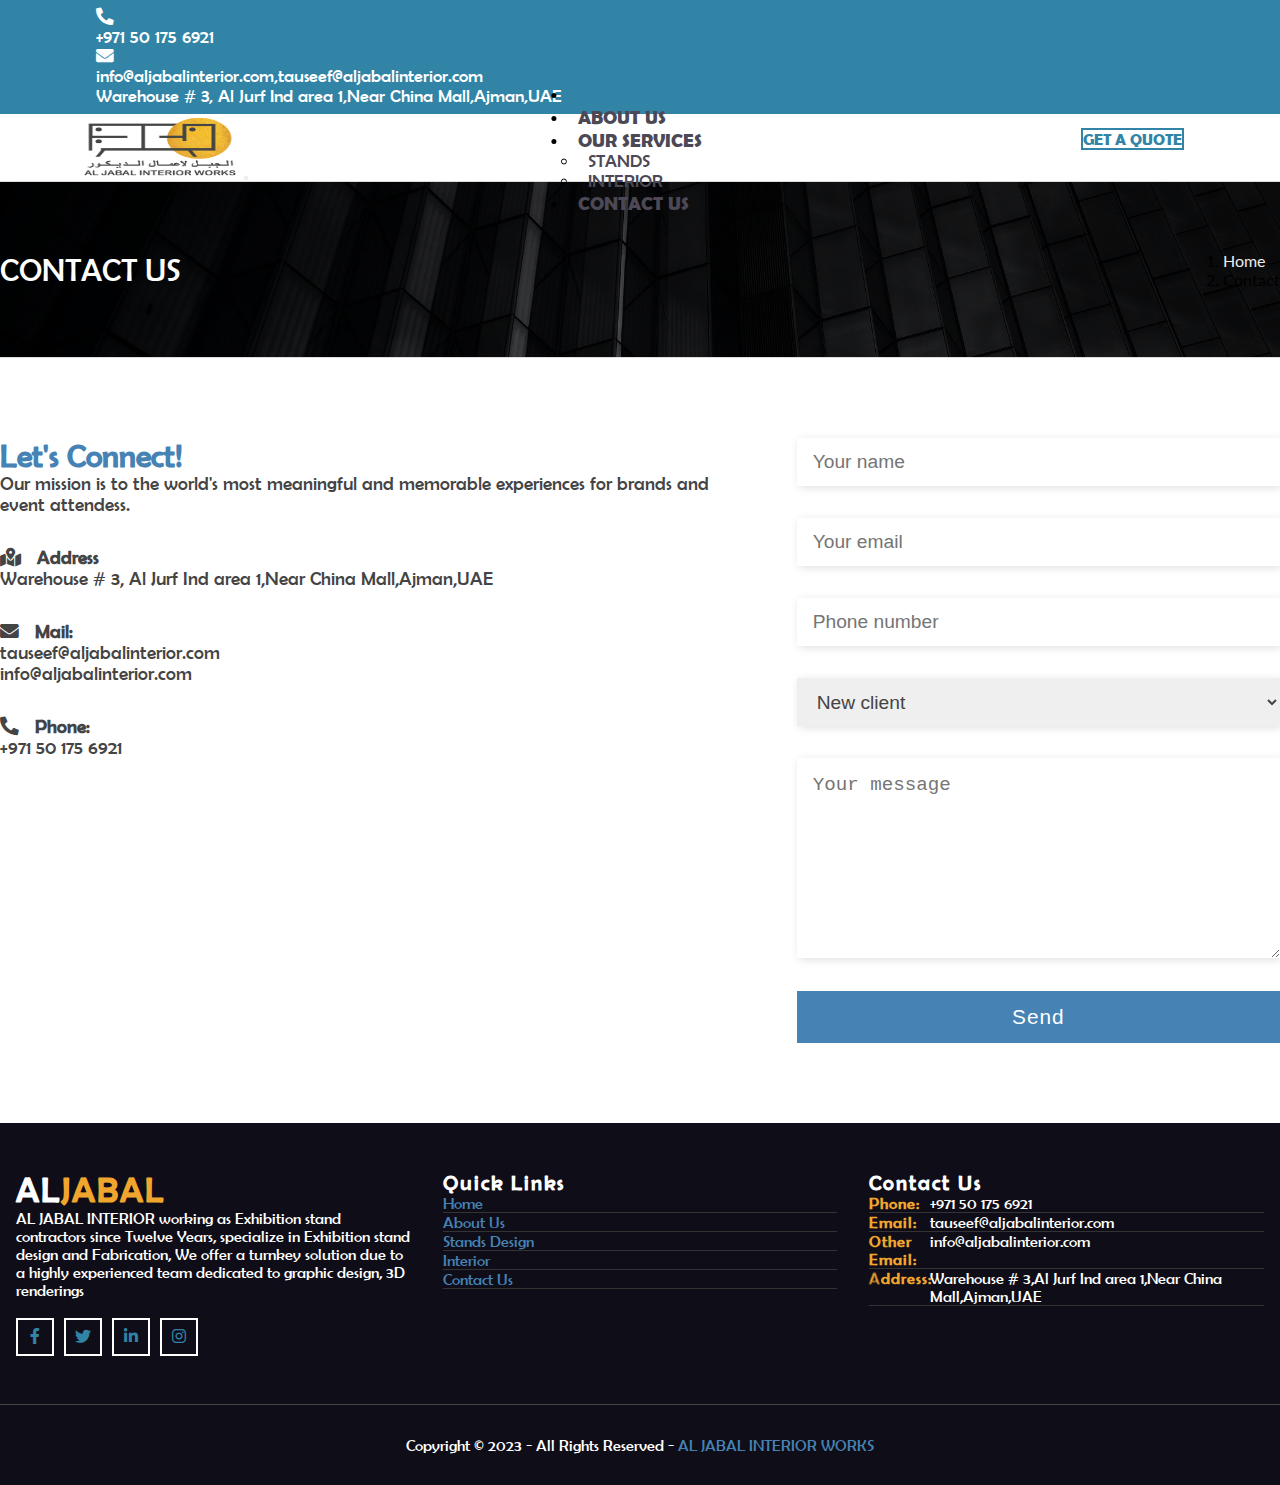
<file: contact.html>
<!DOCTYPE html>
<html lang="en">

<head>
    <meta charset="UTF-8">
    <meta http-equiv="X-UA-Compatible" content="IE=edge">
    <meta name="viewport" content="width=device-width, initial-scale=1.0">

    <!-- bootstrap cdn link -->
    <link href="https://cdn.jsdelivr.net/npm/bootstrap@5.1.3/dist/css/bootstrap.min.css" rel="stylesheet"
        integrity="sha384-1BmE4kWBq78iYhFldvKuhfTAU6auU8tT94WrHftjDbrCEXSU1oBoqyl2QvZ6jIW3" crossorigin="anonymous">

    <!-- aos cdn link -->
    <link href="https://unpkg.com/aos@2.3.1/dist/aos.css" rel="stylesheet">

    <!-- custom styles -->
    <link rel="stylesheet" href="style.css">
    <link rel="stylesheet" href="responsive.css">

    <title>Interiorx - Contact</title>
</head>

<body>
    <!-- <div class="whatsapp_float">
        <a href="https://wa.me/971501756921" target="_blank"><img src="whatsapp.png" width="50px" class="whatsapp_float_btn"/></a>
    </div> -->
    <!-- topbar start -->
    <div class="topbar container-fluid d-flex flex-wrap justify-content-center justify-content-lg-between">
        <div class="info-topbar mt-2 d-flex flex-wrap justify-content-center justify-content-lg-between">
            <div class="info-content d-inline-flex">
                <div class="mt-1"><span class="icon-phone-alt"></span></div>
                <p class="phone ms-2">+971 50 175 6921</p>
            </div>

            <div class="info-content ms-4 d-inline-flex">
                <div class="mt-1"><span class="icon-envelope"></span></div>
                <p class="email ms-2">info@aljabalinterior.com,tauseef@aljabalinterior.com</p>
            </div>
        </div>

        <div class="location-topbar ms-3 mt-2 d-flex align-items-center">
            <p>Warehouse # 3, Al Jurf Ind area 1,Near China Mall,Ajman,UAE</p>
        </div>
    </div>
    <!-- topbar end -->
    <!-- header start -->
    <div class="header">

        <!-- navbar start -->
        <nav class="navbar navbar-expand-lg navbar-light bg-light">
            <div class="nav-content container-fluid">
                <a class="navbar-brand" href="#">
                    <img class="d-inline-block align-top" src="./img/aljabal.png" alt="brand-logo">
                </a>

                <button class="navbar-toggler" type="button" data-bs-toggle="collapse"
                    data-bs-target="#navbarNavDropdown" aria-controls="navbarNavDropdown" aria-expanded="false"
                    aria-label="Toggle navigation">
                    <span class="navbar-toggler-icon"></span>
                </button>

                <div class="main-menu collapse navbar-collapse" id="navbarNavDropdown">
                    <ul class="navbar-nav">
                        <li class="nav-item">
                            <a class="nav-link active" aria-current="page" href="index.html">Home</a>
                        </li>

                        <li class="nav-item">
                            <a class="nav-link" href="about.html">About Us</a>
                        </li>

                        <li class="nav-item dropdown">
                            <a class="nav-link dropdown-toggle" href="#" data-bs-toggle="dropdown"
                                id="navbarDropdownMenuLink" role="button" aria-expanded="false">
                                Our Services
                            </a>
                            <ul class="dropdown-menu" aria-labelledby="navbarDropdownMenuLink">
                                <li><a class="dropdown-item" href="stands.html">Stands</a></li>
                                <li><a class="dropdown-item" href="interior.html">Interior</a></li>
                            </ul>
                        </li>

                        <li class="nav-item">
                            <a class="nav-link" href="contact.html">Contact Us</a>
                        </li>
                    </ul>
                </div>

                <div class="quote-btn">
                    <a class="nav-link" href="#">Get a quote</a>
                </div>
            </div>
        </nav>
        <!-- navbar end -->
    </div>
    <!-- header end -->





    <!-- breadcrumb start -->
    <div class="container-fluid breadcrumb-area">
        <div class="container-lg">
            <div class="title">
                <h2>Contact us</h2>
            </div>

            <nav aria-label="breadcrumb">
                <ol class="breadcrumb">
                    <li class="breadcrumb-item"><a href="index.html">Home</a></li>
                    <li class="breadcrumb-item active" aria-current="page">Contact</li>
                </ol>
            </nav>
        </div>
    </div>
    <!-- breadcrumb end -->





    <!-- contact section start -->
    <div class="container contact">
        <div class="contact-wrap">
            <div class="contact-person">
                <div class="contact-title">
                    <h1>Let's Connect!</h1>
                    <p>Our mission is to the world's most meaningful and memorable experiences for brands and event attendess.</p>
                </div>
                <div class="contact-info">
                    <div class="office-address">
                        <h3><span class="icon-map-marked-alt"></span><strong>Address</strong></h3>
                        <p>Warehouse # 3, Al Jurf Ind area 1,Near China Mall,Ajman,UAE</p>
                    </div>

                    <div class="contact-mail">
                        <h3><span class="icon-envelope"></span><strong>Mail:</strong></h3>
                        <p>tauseef@aljabalinterior.com</p>
                        <p>info@aljabalinterior.com</p>
                    </div>

                    <div class="contact-phone">
                        <h3><span class="icon-phone-alt"></span><strong>Phone:</strong></h3>
                        <p>+971 50 175 6921</p>
                    </div>
                </div>
            </div>

            <div class="contact-form">
                <form action="#">
                    <div class="input-field">
                        <input type="text" placeholder="Your name" autocomplete="off" required>
                    </div>

                    <div class="input-field">
                        <input type="email" placeholder="Your email" autocomplete="off" required>
                    </div>

                    <div class="input-field">
                        <input type="number" placeholder="Phone number" autocomplete="off" required>
                    </div>

                    <div class="input-field">
                        <select name="cars" id="cars" required>
                            <option value="new">New client</option>
                            <option value="existing">Existing</option>
                        </select>
                    </div>

                    <div class="textarea-field">
                        <textarea name="textarea" id="textarea" placeholder="Your message" required></textarea>
                    </div>

                    <div class="button-field">
                        <button type="submit">Send</button>
                    </div>
                </form>
            </div>
        </div>
    </div>
    <!-- contact section end -->
    <!-- footer section start -->
    <div class="footer">
        <div class="footer-content container-xxl">
            <div class="footer-col footer-col1">
                <p class="interiorx"><strong>Al<span>Jabal</span></strong></p>
                <p>AL JABAL INTERIOR working as Exhibition stand contractors since Twelve Years, specialize in Exhibition stand design and Fabrication, We offer a turnkey solution due to a highly experienced team dedicated to graphic design, 3D renderings</p>
                <div class="social-links">
                    <div class="social-link">
                       <a href="https://www.facebook.com/"> <span class="icon-facebook-f"></span></a>
                    </div>

                    <div class="social-link">
                        <a href="https://twitter.com/">   <span class="icon-twitter"></span></a>
                    </div>

                    <div class="social-link">
                        <a href="https://www.linkedin.com/"> <span class="icon-linkedin-in"></span></a>
                    </div>

                    <div class="social-link">
                        <a href="https://www.instagram.com/"> <span class="icon-instagram"></span></a>
                    </div>
                </div>
            </div>

            <div class="footer-col news">
                <p class="footer-col-title"><strong>Quick Links</strong></p>
                <div class="news-links">
                    <p class="news-link"><a href="index.html">Home</a></p>
                    <p class="news-link"><a href="about.html">About Us</a></p>
                    <p class="news-link"><a href="stands.html">Stands Design</a></p>
                    <p class="news-link"><a href="interior.html">Interior</a></p>
                    <p class="news-link"><a href="contact.html">Contact Us</a></p>
                </div>
            </div>

            <div class="footer-col location">
                <p class="footer-col-title"><strong>Contact Us</strong></p>
                <div class="address">
                    <p><strong>Phone: </strong><span>+971 50 175 6921</span></p>
                    <p><strong>Email: </strong><span>tauseef@aljabalinterior.com</span></p>
                    <p><strong>Other Email: </strong><span>info@aljabalinterior.com</span></p>
                    <p><strong>Address: </strong><span> Warehouse # 3,Al Jurf Ind area 1,Near China Mall,Ajman,UAE</span></p>
                   
                </div>
            </div>
        </div>

        <footer class="copyright container-xxl">
            <p>Copyright &copy; 2023 - All Rights Reserved - <a
                    href="">AL JABAL INTERIOR WORKS</a></p>
        </footer>
    </div>
    <!-- footer section end -->


    <!-- bootstrap cdn link -->
    <script src="https://cdn.jsdelivr.net/npm/bootstrap@5.1.3/dist/js/bootstrap.bundle.min.js"
        integrity="sha384-ka7Sk0Gln4gmtz2MlQnikT1wXgYsOg+OMhuP+IlRH9sENBO0LRn5q+8nbTov4+1p" crossorigin="anonymous">
    </script>

    <!-- aos cdn link -->
    <script src="https://unpkg.com/aos@2.3.1/dist/aos.js"></script>

    <!-- custom js link -->
    <script src="script.js"></script>
</body>

</html>
</file>
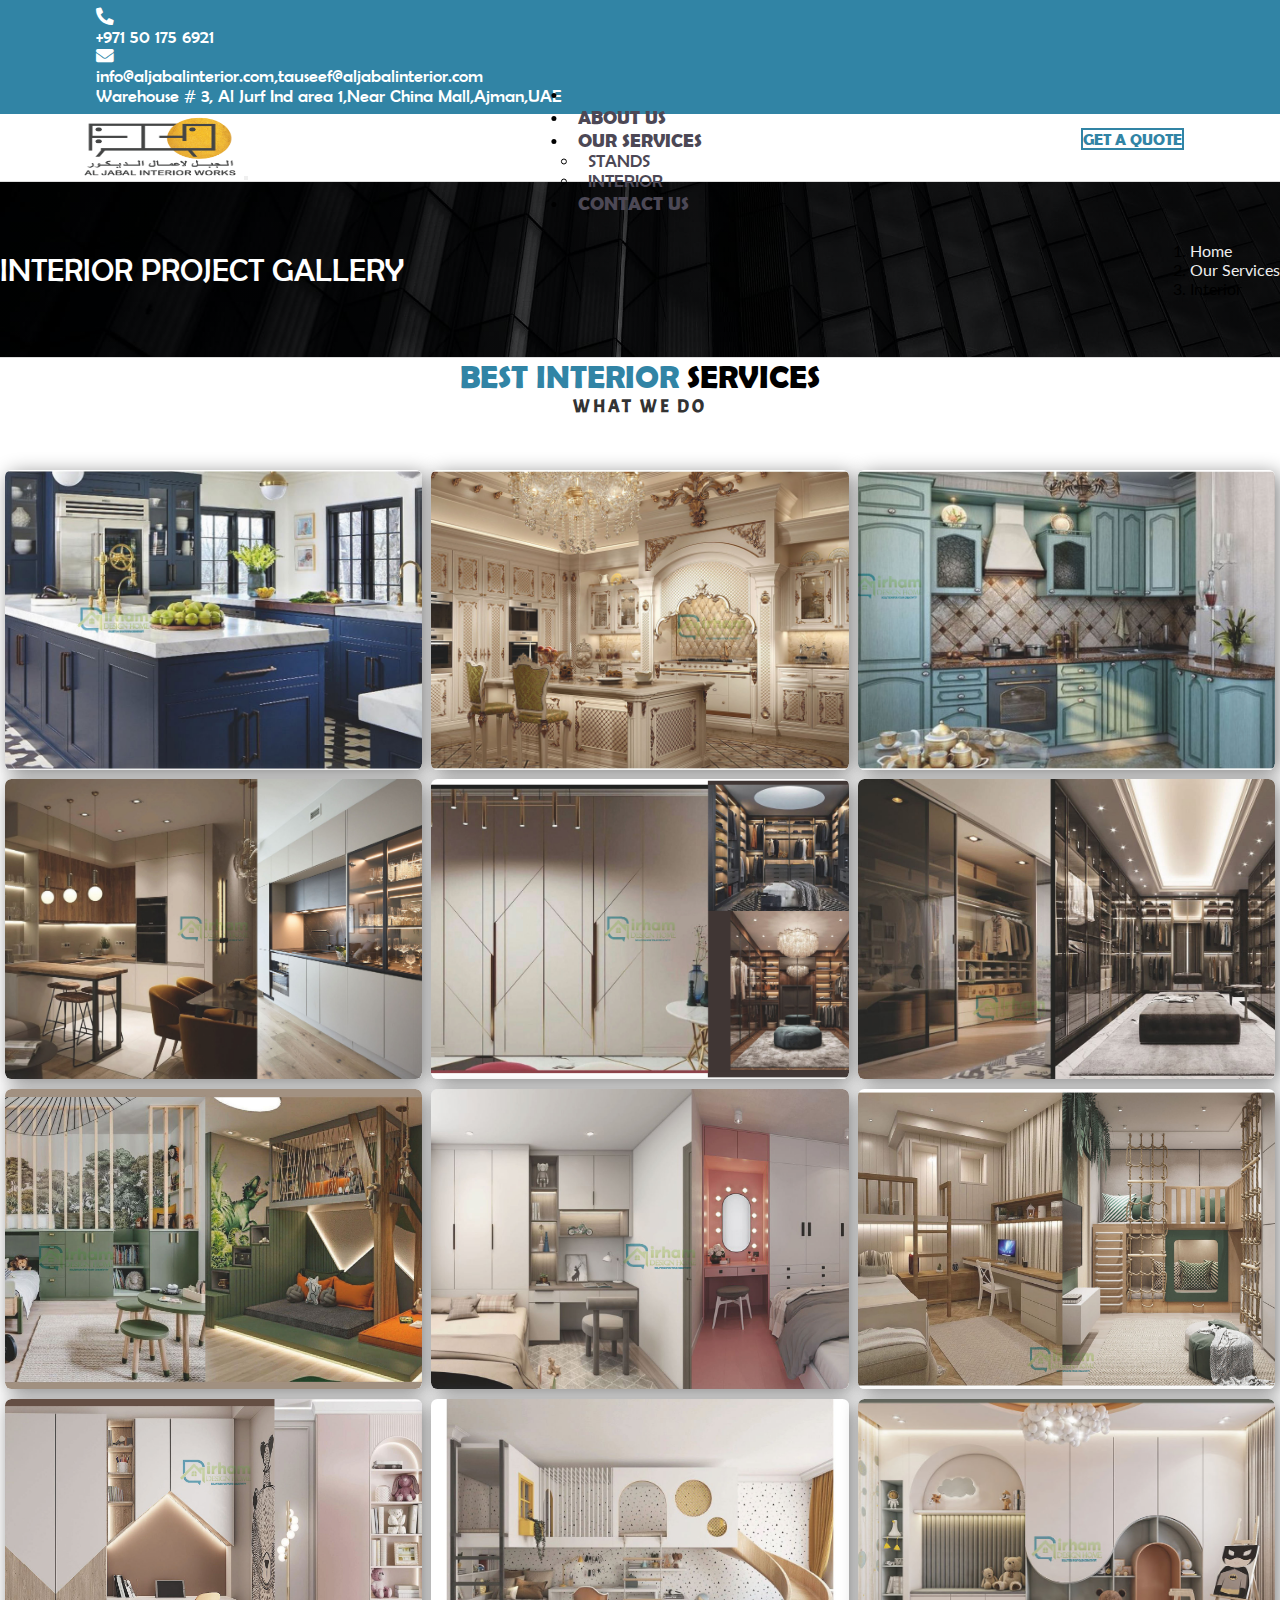
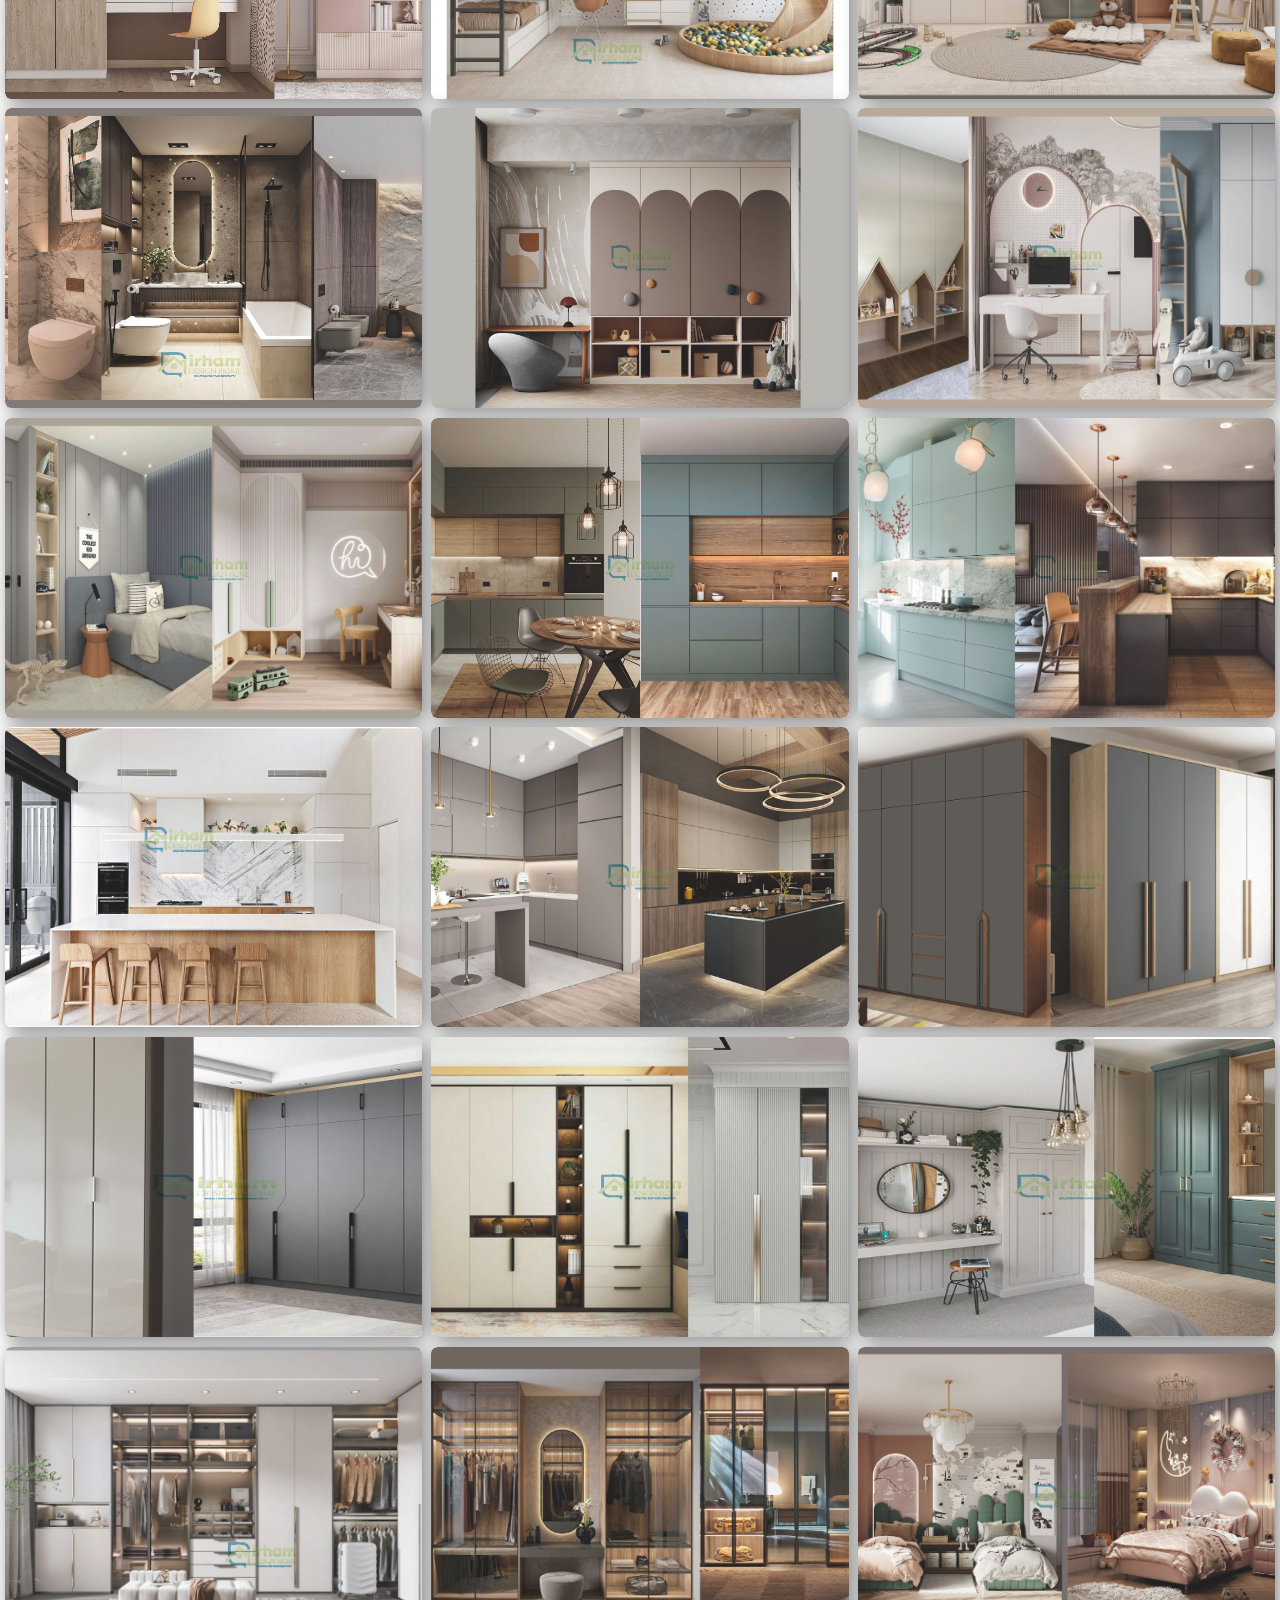
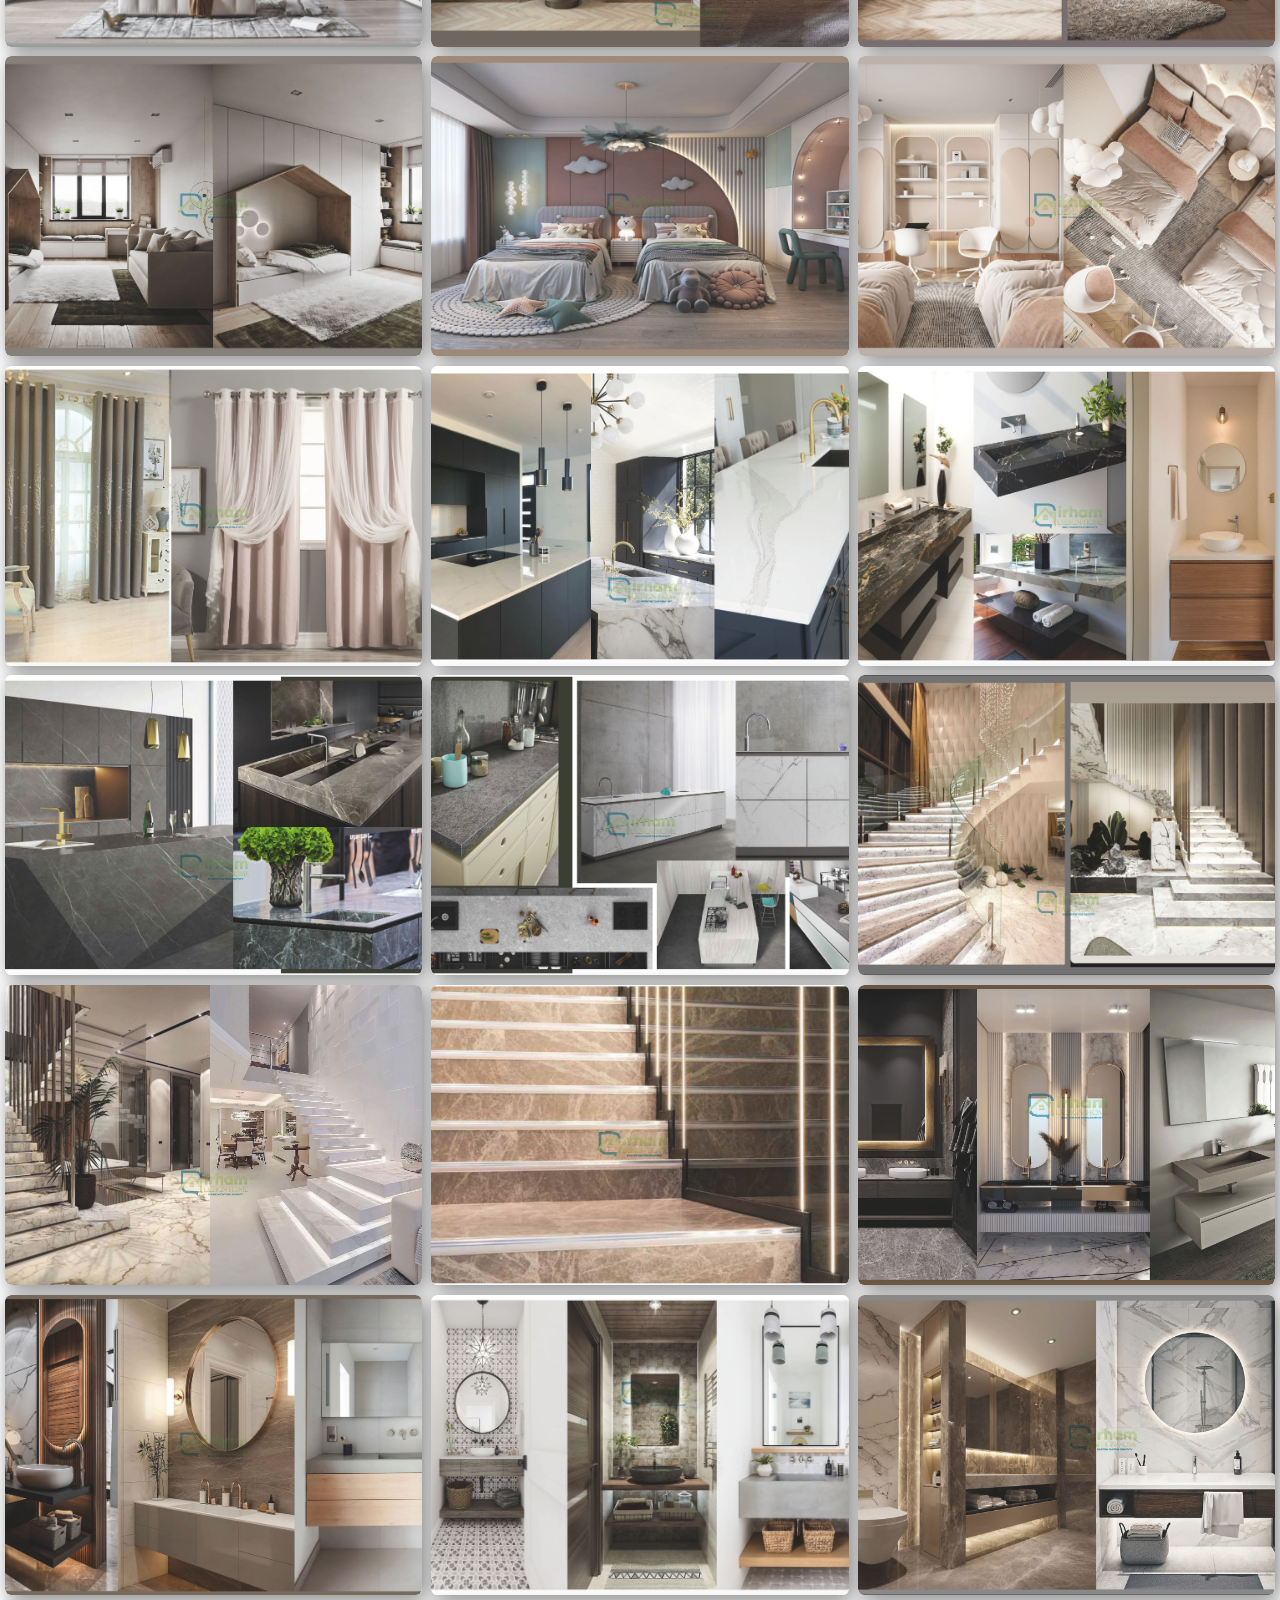
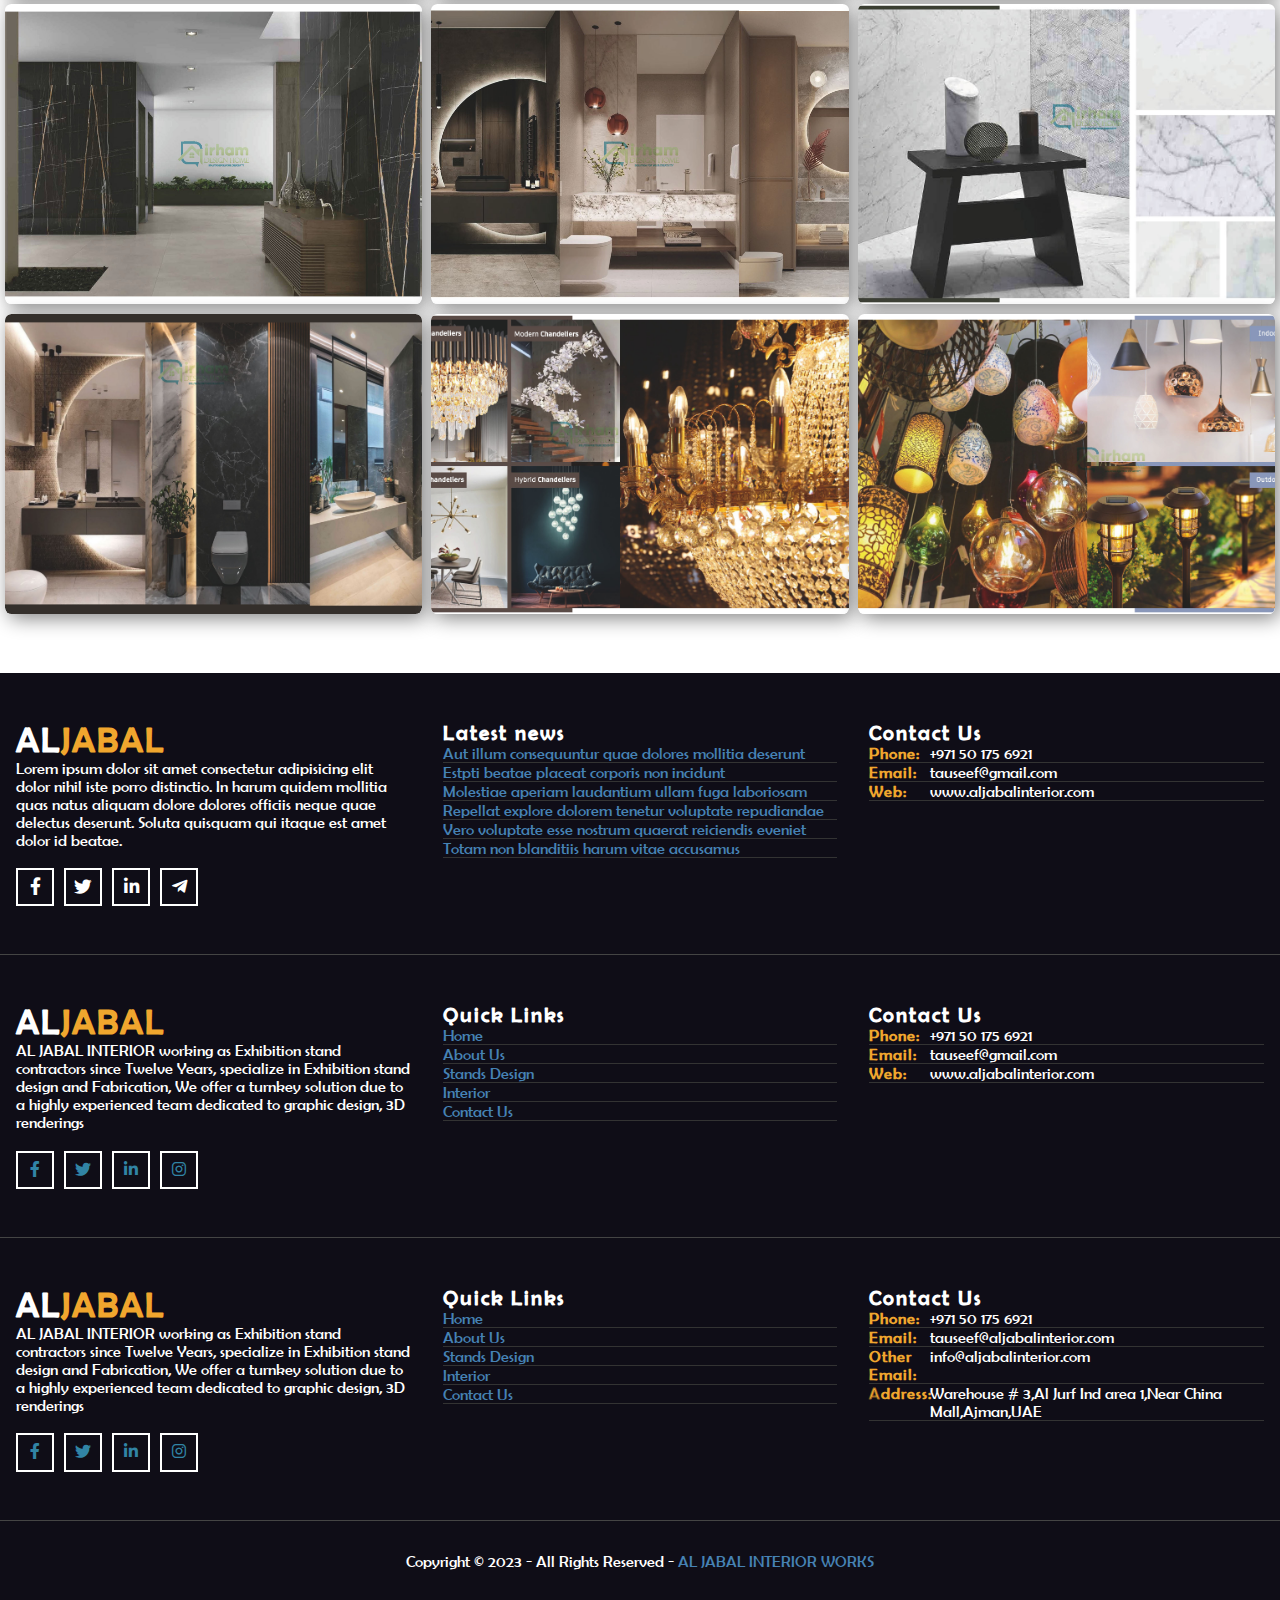
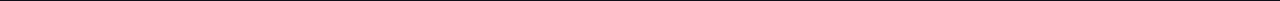
<file: interior.html>
<!DOCTYPE html>
<!--
Template name: Interiorx
Author: Md. Riazul Islam
Author URI: https://github.com/riazul82
Date: June, 2022
--------------------------------------------->
<html lang="en">

<head>
    <meta charset="UTF-8">
    <meta http-equiv="X-UA-Compatible" content="IE=edge">
    <meta name="viewport" content="width=device-width, initial-scale=1.0">

    <!-- bootstrap cdn link -->
    <link href="https://cdn.jsdelivr.net/npm/bootstrap@5.1.3/dist/css/bootstrap.min.css" rel="stylesheet"
        integrity="sha384-1BmE4kWBq78iYhFldvKuhfTAU6auU8tT94WrHftjDbrCEXSU1oBoqyl2QvZ6jIW3" crossorigin="anonymous">

    <!-- aos cdn link -->
    <link href="https://unpkg.com/aos@2.3.1/dist/aos.css" rel="stylesheet">

    <!-- custom styles -->
    <link rel="stylesheet" href="style.css">
    <link rel="stylesheet" href="responsive.css">

    <title>Al Jabal Project Gallery</title>
</head>

<body>
    <!-- <div class="whatsapp_float">
        <a href="https://wa.me/971501756921" target="_blank"><img src="whatsapp.png" width="50px" class="whatsapp_float_btn"/></a>
    </div> -->
    <!-- topbar start -->
    <div class="topbar container-fluid d-flex flex-wrap justify-content-center justify-content-lg-between">
        <div class="info-topbar mt-2 d-flex flex-wrap justify-content-center justify-content-lg-between">
            <div class="info-content d-inline-flex">
                <div class="mt-1"><span class="icon-phone-alt"></span></div>
                <p class="phone ms-2">+971 50 175 6921</p>
            </div>

            <div class="info-content ms-4 d-inline-flex">
                <div class="mt-1"><span class="icon-envelope"></span></div>
                <p class="email ms-2">info@aljabalinterior.com,tauseef@aljabalinterior.com</p>
            </div>
        </div>

        <div class="location-topbar ms-3 mt-2 d-flex align-items-center">
            <p>Warehouse # 3, Al Jurf Ind area 1,Near China Mall,Ajman,UAE</p>
        </div>
    </div>
    <!-- topbar end -->
    <!-- header start -->
    <div class="header">

        <!-- navbar start -->
        <nav class="navbar navbar-expand-lg navbar-light bg-light">
            <div class="nav-content container-fluid">
                <a class="navbar-brand" href="#">
                    <img class="d-inline-block align-top" src="./img/aljabal.png" alt="brand-logo">
                </a>

                <button class="navbar-toggler" type="button" data-bs-toggle="collapse"
                    data-bs-target="#navbarNavDropdown" aria-controls="navbarNavDropdown" aria-expanded="false"
                    aria-label="Toggle navigation">
                    <span class="navbar-toggler-icon"></span>
                </button>

                <div class="main-menu collapse navbar-collapse" id="navbarNavDropdown">
                    <ul class="navbar-nav">
                        <li class="nav-item">
                            <a class="nav-link active" aria-current="page" href="index.html">Home</a>
                        </li>

                        <li class="nav-item">
                            <a class="nav-link" href="about.html">About Us</a>
                        </li>

                        <li class="nav-item dropdown">
                            <a class="nav-link dropdown-toggle" href="#" data-bs-toggle="dropdown"
                                id="navbarDropdownMenuLink" role="button" aria-expanded="false">
                                Our Services
                            </a>
                            <ul class="dropdown-menu" aria-labelledby="navbarDropdownMenuLink">
                                <li><a class="dropdown-item" href="stands.html">Stands</a></li>
                                <li><a class="dropdown-item" href="interior.html">Interior</a></li>
                            </ul>
                        </li>

                        <li class="nav-item">
                            <a class="nav-link" href="contact.html">Contact Us</a>
                        </li>
                    </ul>
                </div>

                <div class="quote-btn">
                    <a class="nav-link" href="#">Get a quote</a>
                </div>
            </div>
        </nav>
        <!-- navbar end -->
    </div>
    <!-- header end -->
    <!-- breadcrumb start -->
    <div class="container-fluid breadcrumb-area">
        <div class="container-lg">
            <div class="title">
                <h2>Interior Project Gallery</h2>
            </div>

            <nav aria-label="breadcrumb">
                <ol class="breadcrumb">
                    <li class="breadcrumb-item"><a href="index.html">Home</a></li>
                    <li class="breadcrumb-item"><a href="interior.html">Our Services</a></li>
                    <li class="breadcrumb-item active" aria-current="page">Interior</li>
                </ol>
            </nav>
        </div>
    </div>
    <!-- breadcrumb end -->

    <!-- project gallery start -->
    <div class="container-lg gallery">
        <div class="section-title pt-5">
            <h1 class="text-center"><span>Best Interior</span> Services</h1>
            <p class="text-center">What we do</p>
        </div>
        <div class="wrapper">
            <div class="filter-items project-gallery" data-aos="fade-up">
                <div class="filter-content" data-item="interior">
                    <img src="img/interiorgallery/01.jpg" alt="gallery_img">
                    <p class="hover-text"><span class="icon-link"></span></p>
                </div>

                <div class="filter-content" data-item="interior">
                    <img src="img/interiorgallery/02.jpg" alt="gallery_img">
                    <p class="hover-text"><span class="icon-link"></span></p>
                </div>

                <div class="filter-content" data-item="interior">
                    <img src="img/interiorgallery/03.jpg" alt="gallery_img">
                    <p class="hover-text"><span class="icon-link"></span></p>
                </div>

                <div class="filter-content" data-item="interior">
                    <img src="img/interiorgallery/04.jpg" alt="gallery_img">
                    <p class="hover-text"><span class="icon-link"></span></p>
                </div>

                <div class="filter-content" data-item="interior">
                    <img src="img/interiorgallery/05.jpg" alt="gallery_img">
                    <p class="hover-text"><span class="icon-link"></span></p>
                </div>

                <div class="filter-content" data-item="interior">
                    <img src="img/interiorgallery/06.jpg" alt="gallery_img">
                    <p class="hover-text"><span class="icon-link"></span></p>
                </div>

                <div class="filter-content" data-item="interior">
                    <img src="img/interiorgallery/07.jpg" alt="gallery_img">
                    <p class="hover-text"><span class="icon-link"></span></p>
                </div>

                <div class="filter-content" data-item="interior">
                    <img src="img/interiorgallery/08.jpg" alt="gallery_img">
                    <p class="hover-text"><span class="icon-link"></span></p>
                </div>

                <div class="filter-content" data-item="interior">
                    <img src="img/interiorgallery/09.jpg" alt="gallery_img">
                    <p class="hover-text"><span class="icon-link"></span></p>
                </div>

                <div class="filter-content" data-item="interior">
                    <img src="img/interiorgallery/10.jpg" alt="gallery_img">
                    <p class="hover-text"><span class="icon-link"></span></p>
                </div>

                <div class="filter-content" data-item="interior">
                    <img src="img/interiorgallery/11.jpg" alt="gallery_img">
                    <p class="hover-text"><span class="icon-link"></span></p>
                </div>

                <div class="filter-content" data-item="interior">
                    <img src="img/interiorgallery/12.jpg" alt="gallery_img">
                    <p class="hover-text"><span class="icon-link"></span></p>
                </div>
                <div class="filter-content" data-item="interior">
                    <img src="img/interiorgallery/13.jpg" alt="gallery_img">
                    <p class="hover-text"><span class="icon-link"></span></p>
                </div>
                <div class="filter-content" data-item="interior">
                    <img src="img/interiorgallery/14.jpg" alt="gallery_img">
                    <p class="hover-text"><span class="icon-link"></span></p>
                </div>
                <div class="filter-content" data-item="interior">
                    <img src="img/interiorgallery/15.jpg" alt="gallery_img">
                    <p class="hover-text"><span class="icon-link"></span></p>
                </div>
                <div class="filter-content" data-item="interior">
                    <img src="img/interiorgallery/16.jpg" alt="gallery_img">
                    <p class="hover-text"><span class="icon-link"></span></p>
                </div>
                <div class="filter-content" data-item="interior">
                    <img src="img/interiorgallery/17.jpg" alt="gallery_img">
                    <p class="hover-text"><span class="icon-link"></span></p>
                </div>
                <div class="filter-content" data-item="interior">
                    <img src="img/interiorgallery/18.jpg" alt="gallery_img">
                    <p class="hover-text"><span class="icon-link"></span></p>
                </div>
                <div class="filter-content" data-item="interior">
                    <img src="img/interiorgallery/19.jpg" alt="gallery_img">
                    <p class="hover-text"><span class="icon-link"></span></p>
                </div>
                <div class="filter-content" data-item="interior">
                    <img src="img/interiorgallery/20.jpg" alt="gallery_img">
                    <p class="hover-text"><span class="icon-link"></span></p>
                </div>
                <div class="filter-content" data-item="interior">
                    <img src="img/interiorgallery/21.jpg" alt="gallery_img">
                    <p class="hover-text"><span class="icon-link"></span></p>
                </div>
                <div class="filter-content" data-item="interior">
                    <img src="img/interiorgallery/22.jpg" alt="gallery_img">
                    <p class="hover-text"><span class="icon-link"></span></p>
                </div>
                <div class="filter-content" data-item="interior">
                    <img src="img/interiorgallery/23.jpg" alt="gallery_img">
                    <p class="hover-text"><span class="icon-link"></span></p>
                </div>
                <div class="filter-content" data-item="interior">
                    <img src="img/interiorgallery/24.jpg" alt="gallery_img">
                    <p class="hover-text"><span class="icon-link"></span></p>
                </div>
                <div class="filter-content" data-item="interior">
                    <img src="img/interiorgallery/25.jpg" alt="gallery_img">
                    <p class="hover-text"><span class="icon-link"></span></p>
                </div>
                <div class="filter-content" data-item="interior">
                    <img src="img/interiorgallery/26.jpg" alt="gallery_img">
                    <p class="hover-text"><span class="icon-link"></span></p>
                </div>
                <div class="filter-content" data-item="interior">
                    <img src="img/interiorgallery/27.jpg" alt="gallery_img">
                    <p class="hover-text"><span class="icon-link"></span></p>
                </div>
                <div class="filter-content" data-item="interior">
                    <img src="img/interiorgallery/28.jpg" alt="gallery_img">
                    <p class="hover-text"><span class="icon-link"></span></p>
                </div>
                <div class="filter-content" data-item="interior">
                    <img src="img/interiorgallery/29.jpg" alt="gallery_img">
                    <p class="hover-text"><span class="icon-link"></span></p>
                </div>
                <div class="filter-content" data-item="interior">
                    <img src="img/interiorgallery/30.jpg" alt="gallery_img">
                    <p class="hover-text"><span class="icon-link"></span></p>
                </div>
                <div class="filter-content" data-item="interior">
                    <img src="img/interiorgallery/31.jpg" alt="gallery_img">
                    <p class="hover-text"><span class="icon-link"></span></p>
                </div>
                <div class="filter-content" data-item="interior">
                    <img src="img/interiorgallery/32.jpg" alt="gallery_img">
                    <p class="hover-text"><span class="icon-link"></span></p>
                </div>
                <div class="filter-content" data-item="interior">
                    <img src="img/interiorgallery/33.jpg" alt="gallery_img">
                    <p class="hover-text"><span class="icon-link"></span></p>
                </div>
                <div class="filter-content" data-item="interior">
                    <img src="img/interiorgallery/34.jpg" alt="gallery_img">
                    <p class="hover-text"><span class="icon-link"></span></p>
                </div>
                <div class="filter-content" data-item="interior">
                    <img src="img/interiorgallery/35.jpg" alt="gallery_img">
                    <p class="hover-text"><span class="icon-link"></span></p>
                </div>
                <div class="filter-content" data-item="interior">
                    <img src="img/interiorgallery/36.jpg" alt="gallery_img">
                    <p class="hover-text"><span class="icon-link"></span></p>
                </div>
                <div class="filter-content" data-item="interior">
                    <img src="img/interiorgallery/37.jpg" alt="gallery_img">
                    <p class="hover-text"><span class="icon-link"></span></p>
                </div>
                <div class="filter-content" data-item="interior">
                    <img src="img/interiorgallery/38.jpg" alt="gallery_img">
                    <p class="hover-text"><span class="icon-link"></span></p>
                </div>
                <div class="filter-content" data-item="interior">
                    <img src="img/interiorgallery/39.jpg" alt="gallery_img">
                    <p class="hover-text"><span class="icon-link"></span></p>
                </div>
                <div class="filter-content" data-item="interior">
                    <img src="img/interiorgallery/40.jpg" alt="gallery_img">
                    <p class="hover-text"><span class="icon-link"></span></p>
                </div>
                <div class="filter-content" data-item="interior">
                    <img src="img/interiorgallery/41.jpg" alt="gallery_img">
                    <p class="hover-text"><span class="icon-link"></span></p>
                </div>
                <div class="filter-content" data-item="interior">
                    <img src="img/interiorgallery/42.jpg" alt="gallery_img">
                    <p class="hover-text"><span class="icon-link"></span></p>
                </div>
                <div class="filter-content" data-item="interior">
                    <img src="img/interiorgallery/43.jpg" alt="gallery_img">
                    <p class="hover-text"><span class="icon-link"></span></p>
                </div>
                <div class="filter-content" data-item="interior">
                    <img src="img/interiorgallery/44.jpg" alt="gallery_img">
                    <p class="hover-text"><span class="icon-link"></span></p>
                </div>
                <div class="filter-content" data-item="interior">
                    <img src="img/interiorgallery/45.jpg" alt="gallery_img">
                    <p class="hover-text"><span class="icon-link"></span></p>
                </div>
                <div class="filter-content" data-item="interior">
                    <img src="img/interiorgallery/46.jpg" alt="gallery_img">
                    <p class="hover-text"><span class="icon-link"></span></p>
                </div>
                <div class="filter-content" data-item="interior">
                    <img src="img/interiorgallery/47.jpg" alt="gallery_img">
                    <p class="hover-text"><span class="icon-link"></span></p>
                </div>
                <div class="filter-content" data-item="interior">
                    <img src="img/interiorgallery/48.jpg" alt="gallery_img">
                    <p class="hover-text"><span class="icon-link"></span></p>
                </div>
            </div>
        </div>

        <!-- lightbox -->
        <div class="lightbox project-lightbox">
            <div class="lightbox-content">
                <div class="lightbox-header">
                    <div class="lightbox-close-btn">
                        <span id="close-lightbox"></span>
                    </div>
                </div>

                <div class="image-wrapper">
                    <img src="img/interior/01.jpg" alt="project preview">
                </div>
            </div>
        </div>

        <div class="lightbox-arrow">
            <span class="icon-angle-left" id="left-arrow"></span>
            <span class="icon-angle-right" id="right-arrow"></span>
        </div>

        <!-- lightbox shadow -->
        <div class="lightbox-shadow"></div>
    </div>
    <!-- project gallery end -->
    <!-- footer area start -->
    <div class="footer">
        <div class="footer-content container-xxl">
            <div class="footer-col footer-col1">
                <p class="interiorx"><strong>Al<span>Jabal</span></strong></p>
                <p>Lorem ipsum dolor sit amet consectetur adipisicing elit dolor nihil iste porro distinctio. In harum
                    quidem mollitia quas natus aliquam dolore dolores officiis neque quae delectus deserunt. Soluta
                    quisquam qui itaque est amet dolor id beatae.</p>
                <div class="social-links">
                    <div class="social-link">
                        <span class="icon-facebook-f"></span>
                    </div>

                    <div class="social-link">
                        <span class="icon-twitter"></span>
                    </div>

                    <div class="social-link">
                        <span class="icon-linkedin-in"></span>
                    </div>

                    <div class="social-link">
                        <span class="icon-telegram-plane"></span>
                    </div>
                </div>
            </div>

            <div class="footer-col news">
                <p class="footer-col-title"><strong>Latest news</strong></p>
                <div class="news-links">
                    <p class="news-link"><a href="#">Aut illum consequuntur quae dolores mollitia deserunt</a></p>
                    <p class="news-link"><a href="#">Estpti beatae placeat corporis non incidunt</a></p>
                    <p class="news-link"><a href="#">Molestiae aperiam laudantium ullam fuga laboriosam</a></p>
                    <p class="news-link"><a href="#">Repellat explore dolorem tenetur voluptate repudiandae</a></p>
                    <p class="news-link"><a href="#">Vero voluptate esse nostrum quaerat reiciendis eveniet</a></p>
                    <p class="news-link"><a href="#">Totam non blanditiis harum vitae accusamus</a></p>
                </div>
            </div>

            <div class="footer-col location">
                <p class="footer-col-title"><strong>Contact Us</strong></p>
                <div class="address">
                    <p><strong>Phone: </strong><span>+971 50 175 6921</span></p>
                    <p><strong>Email: </strong><span>tauseef@gmail.com</span></p>
                    <p><strong>Web: </strong><a href="#">www.aljabalinterior.com</a></p>
                </div>
            </div>
        </div>

        <div class="footer">
            <div class="footer-content container-xxl">
                <div class="footer-col footer-col1">
                    <p class="interiorx"><strong>Al<span>Jabal</span></strong></p>
                    <p>AL JABAL INTERIOR working as Exhibition stand contractors since Twelve Years, specialize in Exhibition stand design and Fabrication, We offer a turnkey solution due to a highly experienced team dedicated to graphic design, 3D renderings</p>
                    <div class="social-links">
                        <div class="social-link">
                           <a href="https://www.facebook.com/"> <span class="icon-facebook-f"></span></a>
                        </div>
    
                        <div class="social-link">
                            <a href="https://twitter.com/">   <span class="icon-twitter"></span></a>
                        </div>
    
                        <div class="social-link">
                            <a href="https://www.linkedin.com/"> <span class="icon-linkedin-in"></span></a>
                        </div>
    
                        <div class="social-link">
                            <a href="https://www.instagram.com/"> <span class="icon-instagram"></span></a>
                        </div>
                    </div>
                </div>
    
                <div class="footer-col news">
                    <p class="footer-col-title"><strong>Quick Links</strong></p>
                    <div class="news-links">
                        <p class="news-link"><a href="index.html">Home</a></p>
                        <p class="news-link"><a href="about.html">About Us</a></p>
                        <p class="news-link"><a href="stands.html">Stands Design</a></p>
                        <p class="news-link"><a href="interior.html">Interior</a></p>
                        <p class="news-link"><a href="contact.html">Contact Us</a></p>
                    </div>
                </div>
    
                <div class="footer-col location">
                    <p class="footer-col-title"><strong>Contact Us</strong></p>
                    <div class="address">
                        <p><strong>Phone: </strong><span>+971 50 175 6921</span></p>
                        <p><strong>Email: </strong><span>tauseef@gmail.com</span></p>
                        <p><strong>Web: </strong><a href="#">www.aljabalinterior.com</a></p>
                    </div>
                </div>
            </div>
    
            <div class="footer">
                <div class="footer-content container-xxl">
                    <div class="footer-col footer-col1">
                        <p class="interiorx"><strong>Al<span>Jabal</span></strong></p>
                        <p>AL JABAL INTERIOR working as Exhibition stand contractors since Twelve Years, specialize in Exhibition stand design and Fabrication, We offer a turnkey solution due to a highly experienced team dedicated to graphic design, 3D renderings</p>
                        <div class="social-links">
                            <div class="social-link">
                               <a href="https://www.facebook.com/"> <span class="icon-facebook-f"></span></a>
                            </div>
        
                            <div class="social-link">
                                <a href="https://twitter.com/">   <span class="icon-twitter"></span></a>
                            </div>
        
                            <div class="social-link">
                                <a href="https://www.linkedin.com/"> <span class="icon-linkedin-in"></span></a>
                            </div>
        
                            <div class="social-link">
                                <a href="https://www.instagram.com/"> <span class="icon-instagram"></span></a>
                            </div>
                        </div>
                    </div>
        
                    <div class="footer-col news">
                        <p class="footer-col-title"><strong>Quick Links</strong></p>
                        <div class="news-links">
                            <p class="news-link"><a href="index.html">Home</a></p>
                            <p class="news-link"><a href="about.html">About Us</a></p>
                            <p class="news-link"><a href="stands.html">Stands Design</a></p>
                            <p class="news-link"><a href="interior.html">Interior</a></p>
                            <p class="news-link"><a href="contact.html">Contact Us</a></p>
                        </div>
                    </div>
        
                    <div class="footer-col location">
                        <p class="footer-col-title"><strong>Contact Us</strong></p>
                        <div class="address">
                            <p><strong>Phone: </strong><span>+971 50 175 6921</span></p>
                            <p><strong>Email: </strong><span>tauseef@aljabalinterior.com</span></p>
                            <p><strong>Other Email: </strong><span>info@aljabalinterior.com</span></p>
                            <p><strong>Address: </strong><span> Warehouse # 3,Al Jurf Ind area 1,Near China Mall,Ajman,UAE</span></p>
                           
                        </div>
                    </div>
                </div>
        
                <footer class="copyright container-xxl">
                    <p>Copyright &copy; 2023 - All Rights Reserved - <a
                            href="">AL JABAL INTERIOR WORKS</a></p>
                </footer>
            </div>
        </div>
    </div>
    <!-- footer area end -->







    <!-- bootstrap cdn link -->
    <script src="https://cdn.jsdelivr.net/npm/bootstrap@5.1.3/dist/js/bootstrap.bundle.min.js"
        integrity="sha384-ka7Sk0Gln4gmtz2MlQnikT1wXgYsOg+OMhuP+IlRH9sENBO0LRn5q+8nbTov4+1p" crossorigin="anonymous">
    </script>

    <!-- aos cdn link -->
    <script src="https://unpkg.com/aos@2.3.1/dist/aos.js"></script>

    <!-- custom js link -->
    <script src="script.js"></script>
</body>

</html>
</file>
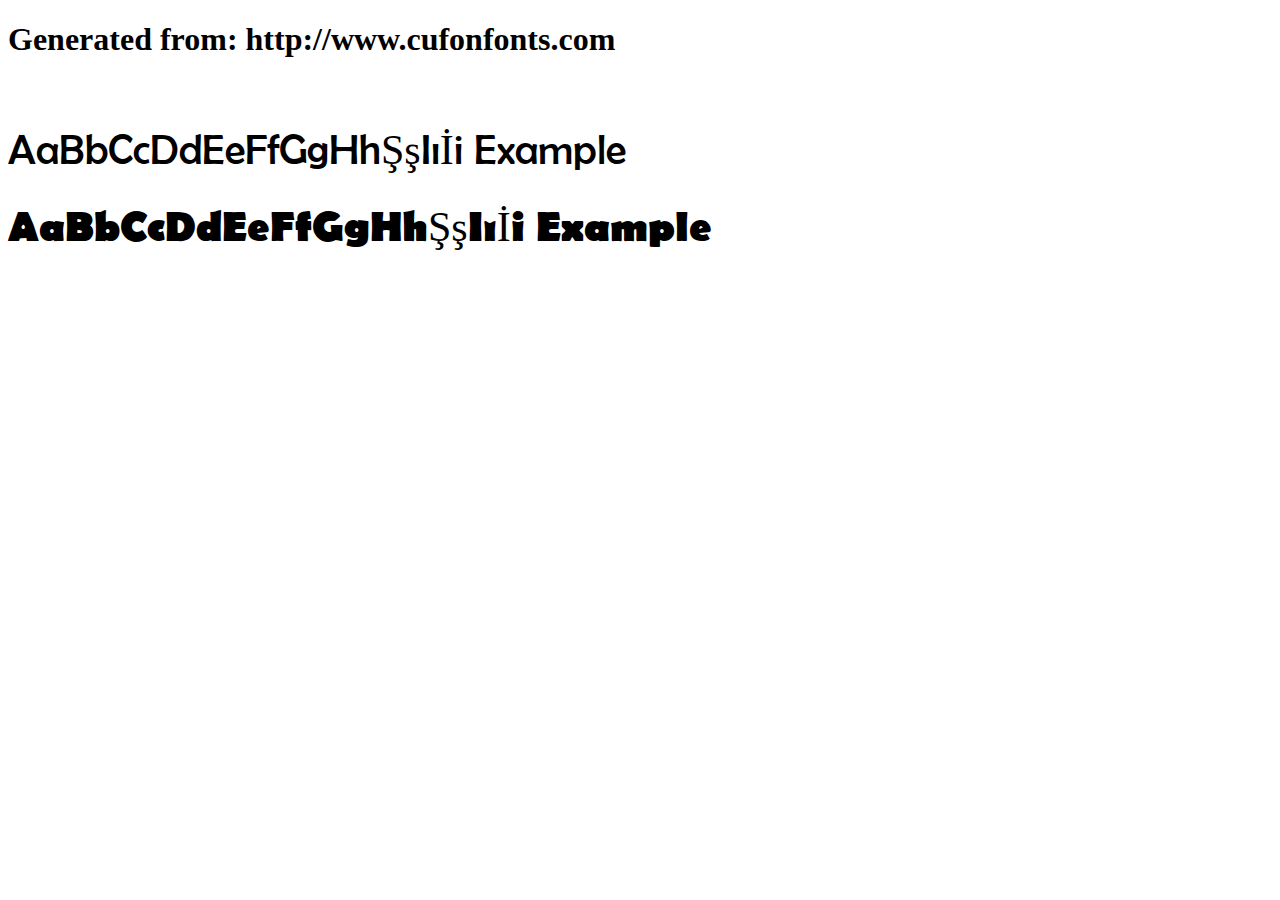
<file: fonts/BerlinSansFBWebfont/example.html>
<!DOCTYPE html>
<html xmlns="http://www.w3.org/1999/xhtml">
<head>
    <meta http-equiv="Content-Type" content="text/html; charset=utf-8"/>
    <link rel="stylesheet" type="text/css"
          href="style.css"/>
</head>

<body>

<h1>Generated from: http://www.cufonfonts.com</h1><br/>
<h1 style="font-family:'Berlin Sans FB';font-weight:normal;font-size:42px">AaBbCcDdEeFfGgHhŞşIıİi Example</h1>
<h1 style="font-family:'Berlin Sans FB Bold';font-weight:normal;font-size:42px">AaBbCcDdEeFfGgHhŞşIıİi Example</h1>


</body>
</html>
</file>
<file: style.css>
/* ==========================================
#    Template name: Interiorx
#    Author: Md. Riazul Islam
#    Author URI: https://github.com/riazul82
#    Date: June, 2022
============================================ */


/* Fonts 
------------- */

/* google fonts */
@import url('https://fonts.googleapis.com/css2?family=Acme&family=Lato:wght@300;400;700&display=swap');

/* icons */
@import url('icon.css');

@font-face {
    font-family: BerlinSansFBDemiBold;
    src: url(./fonts/BerlinSansFBDemiBold/BerlinSansFBDemiBold.ttf);
}

@font-face {
    font-family: 'Berlin Sans FB';
    font-style: normal;
    font-weight: normal;
    src: local('Berlin Sans FB'), url('./fonts/BerlinSansFBWebfont/BRLNSR.woff') format('woff');
}

@font-face {
    font-family: 'Berlin Sans FB Bold';
    font-style: normal;
    font-weight: normal;
    src: local('Berlin Sans FB Bold'), url('./fonts/BerlinSansFBWebfont/BRLNSB.woff') format('woff');
}





/* Global Settings
------------------------ */
*,
*::before,
*::after {
    margin: 0;
    padding: 0;
    -webkit-box-sizing: border-box;
    box-sizing: border-box;
}

:root {
    --color-base: #3184a5;
}

html {
    overflow-x: hidden;
}

body {
    position: relative;
    font-family: 'Lato', sans-serif;
}

a {
    color: #3184a5;
    text-decoration: none;
}

a:hover {
    color: #3184a5;
}

a:active {
    background: transparent !important;
}

.section-title h1 {
    font-weight: 600;
    text-align: center;
    text-transform: uppercase;
    font-family: BerlinSansFBDemiBold;
}

.section-title h1 span {
    color: var(--color-base);
}

.section-title p {
    position: relative;
    color: #333;
    font-size: 1.1rem;
    font-weight: 600;
    text-align: center;
    text-transform: uppercase;
    letter-spacing: 2.8px;
    font-family: 'Acme', sans-serif;
}





/* Topbar 
------------- */
.topbar {
    padding: 0.5rem 6rem;
    background: var(--color-base);
    font-family: 'Berlin Sans FB';
}

.info-content div span {
    color: #fff;
    font-size: 1.1rem;
}

.info-content p,
.location-topbar p {
    color: #fff;
    font-size: 1.1rem;
}






/* Header
------------- */
.header {
    position: relative;
    z-index: 999999 !important;
}

.header.active {
    position: fixed;
    width: 100%;
    top: 0;
    left: 0;
    -webkit-transform: translateY(0);
    -ms-transform: translateY(0);
    transform: translateY(0);
    -webkit-animation: animate 0.4s ease forwards;
    animation: animate 0.4s ease forwards;
}

@-webkit-keyframes animate {
    from {
        -webkit-transform: translateY(-10rem);
        transform: translateY(-10rem);
    }

    to {
        -webkit-transform: translateY(0);
        transform: translateY(0);
    }
}

@keyframes animate {
    from {
        -webkit-transform: translateY(-10rem);
        transform: translateY(-10rem);
    }

    to {
        -webkit-transform: translateY(0);
        transform: translateY(0);
    }
}



/* navbar */
.navbar {
    background: #fff !important;
    border-bottom: 1px solid #ddd;
    font-family: BerlinSansFBDemiBold;
}

.nav-content {
    position: relative;
    -webkit-box-sizing: border-box;
    box-sizing: border-box;
}

.navbar-brand {
    padding-left: 5rem;
}

.navbar-brand img {
    height: 4rem;
    width: 10rem;
}

.nav-item .nav-link.active {
    color: var(--color-base) !important;
}

.navbar .nav-item:hover .nav-link {
    color: var(--color-base) !important;
}

.main-menu {
    position: absolute;
    top: 50%;
    left: 50%;
    -webkit-transform: translate(-50%, -50%);
    -ms-transform: translate(-50%, -50%);
    transform: translate(-50%, -50%);
}

.main-menu ul li {
    padding: 0 0.6rem;
}

.main-menu ul li a {
    color: #4c4855 !important;
    font-size: 1.2rem;
    text-transform: uppercase;
    -webkit-transition: color 0.4s ease;
    -o-transition: color 0.4s ease;
    transition: color 0.4s ease;
}

.dropdown-menu>li>a {
    color: #444;
    font-size: 1.1rem !important;
    font-family: 'Berlin Sans FB';
}

.nav-content .quote-btn {
    position: absolute;
    top: 1rem;
    right: 6rem;
    -webkit-box-sizing: border-box;
    box-sizing: border-box;
}

.nav-content .quote-btn a {
    font-size: 1rem;
    font-weight: bold;
    text-transform: uppercase;
    color: var(--color-base) !important;
    border: 2px solid var(--color-base);
}





/* Breadcrumb 
----------------- */
.breadcrumb-area {
    background: -o-linear-gradient(45deg, rgba(0, 0, 0, 0.3), rgba(0, 0, 0, 0.5)), url('./img/breadcumb.jpg');
    background: linear-gradient(45deg, rgba(0, 0, 0, 0.3), rgba(0, 0, 0, 0.5)), url('./img/breadcumb.jpg');
    height: 11rem;
    width: 100%;
    -webkit-box-sizing: border-box;
    box-sizing: border-box;
    background-size: cover;
    border-bottom: 1px solid #ddd;
}

.breadcrumb-area .container-lg {
    display: -webkit-box;
    display: -ms-flexbox;
    display: flex;
    height: 100%;
    width: 100%;
    -webkit-box-pack: justify;
    -ms-flex-pack: justify;
    justify-content: space-between;
    -webkit-box-align: center;
    -ms-flex-align: center;
    align-items: center;
}

.breadcrumb-area .title h2 {
    margin-bottom: 0;
    color: #fff;
    font-size: 2rem;
    font-weight: 500;
    font-family: 'Berlin Sans FB';
    text-transform: uppercase;
}

.breadcrumb-item a {
    color: #eee;
}





/* Hero Carousel
--------------------- */
.carousel-item {
    position: relative;
    height: 100vh;
    min-height: 360px;
    font-family: BerlinSansFBDemiBold;
}

.carousel-item1 {
    background: -o-linear-gradient(45deg, rgba(35, 35, 35, 0.4), rgba(35, 35, 35, 0.7)), url('./img/slider/1.jpg');
    background: linear-gradient(45deg, rgba(35, 35, 35, 0.4), rgba(35, 35, 35, 0.7)), url('./img/slider/1.jpg');
    background-size: cover;
    background-position: center;
}

.carousel-item2 {
    background: -o-linear-gradient(45deg, rgba(35, 35, 35, 0.4), rgba(35, 35, 35, 0.7)), url('./img/slider/2.jpg');
    background: linear-gradient(45deg, rgba(35, 35, 35, 0.4), rgba(35, 35, 35, 0.7)), url('./img/slider/2.jpg');
    background-size: cover;
    background-position: center;
}

.carousel-item3 {
    background: -o-linear-gradient(45deg, rgba(35, 35, 35, 0.4), rgba(35, 35, 35, 0.7)), url('./img/slider/3.jpg');
    background: linear-gradient(45deg, rgba(35, 35, 35, 0.4), rgba(35, 35, 35, 0.7)), url('./img/slider/3.jpg');
    background-size: cover;
    background-position: center;
}

.carousel-caption {
    width: 800px;
    position: absolute;
    top: 55%;
    left: 50%;
    -webkit-transform: translate(-50%, -55%);
    -ms-transform: translate(-50%, -55%);
    transform: translate(-50%, -55%);
}

.carousel-caption h5 {
    font-size: 4rem;
    font-weight: 800;
}

.carousel-caption p {
    display: inline-block;
    margin-top: 1.2rem;
    padding: 1rem 1.8rem;
    background: var(--color-base);
}

.carousel-caption p a {
    color: #fff;
    font-size: 1.3rem;
}





/* Services
--------------- */
.card {
    position: relative;
    height: 24rem;
    width: calc(90% / 3);
    min-width: 22rem;
    overflow: hidden;
    cursor: pointer;
    -webkit-box-shadow: 4px 4px 15px gray;
    box-shadow: 4px 4px 15px gray;
    border: none !important;
}

.card::before {
    position: absolute;
    content: '';
    height: 100%;
    width: 100%;
    top: 0;
    left: 0;
    background: rgba(35, 35, 35, 0.4);
    pointer-events: none;
    z-index: 99;
}

.card img {
    height: 100%;
    width: 100%;
    -o-object-fit: cover;
    object-fit: cover;
    -webkit-transition: all 0.8s ease;
    -o-transition: all 0.8s ease;
    transition: all 0.8s ease;
}

.card:hover img {
    -webkit-transform: scale(1.2);
    -ms-transform: scale(1.2);
    transform: scale(1.2);
}

.card .card-text-content {
    position: absolute;
    top: 50%;
    left: 50%;
    -webkit-transform: translate(-50%, -50%);
    -ms-transform: translate(-50%, -50%);
    transform: translate(-50%, -50%);
    width: 100%;
    z-index: 999;
}

.card .card-text-content p {
    padding: 0 0.6rem;
    font-size: 2.6rem;
    font-weight: 600;
    letter-spacing: 1px;
    color: #fff;
    text-align: center;
    text-transform: capitalize;
    text-shadow: 2px 2px 4px #444;
    font-family: BerlinSansFBDemiBold;
}





/* Service Row
----------------------- */
.service-row {
    position: relative;
    width: 100%;
}


/* construction */
.construction-content {
    display: -webkit-box;
    display: -ms-flexbox;
    display: flex;
}


/* interior */
.interior-content {
    display: -webkit-box;
    display: -ms-flexbox;
    display: flex;
    -webkit-box-orient: horizontal;
    -webkit-box-direction: reverse;
    -ms-flex-direction: row-reverse;
    flex-direction: row-reverse;
}

.service-row-img {
    height: 600px;
    width: 660px;
    -webkit-box-shadow: 4px 4px 15px gray;
    box-shadow: 4px 4px 15px gray;
}

.service-row-img img {
    height: 100%;
    width: 100%;
    -o-object-fit: cover;
    object-fit: cover;
}

.service-row-text {
    height: 420px;
    width: 680px;
    -webkit-box-shadow: 4px 4px 15px silver;
    box-shadow: 4px 4px 15px silver;
}


/* construnction */
.construction-text {
    position: absolute;
    top: 50%;
    left: 90%;
    -webkit-transform: translate(-90%, -50%);
    -ms-transform: translate(-90%, -50%);
    transform: translate(-90%, -50%);
    background: #eee;
    border-radius: 0.2rem;
}


/* interior */
.interior-text {
    position: absolute;
    top: 50%;
    left: 10%;
    -webkit-transform: translate(-10%, -50%);
    -ms-transform: translate(-10%, -50%);
    transform: translate(-10%, -50%);
    background: #eee;
    border-radius: 0.2rem;
}

.service-row-text h2 {
    color: #444;
    font-size: 2.7rem;
    font-weight: 600;
    letter-spacing: 3px;
    text-transform: uppercase;
    padding: 2rem 2rem 0 2rem;
    font-family: BerlinSansFBDemiBold;
}

.service-row-text h2::first-letter {
    color: var(--color-base);
    font-size: 3.2rem;
    font-weight: 600;
}

.service-row-text p {
    color: #444;
    font-size: 1.1rem;
    padding: 2rem 2rem 0 2rem;
}

.service-row-text p a {
    padding: 0.6rem 1rem;
    border: 2px solid var(--color-base);
    font-family: BerlinSansFBDemiBold;
}





/* Home Gallery 
------------------- */
.gallery {
    padding-bottom: 2rem;
    display: -ms-grid;
    display: grid;
    place-items: center;
    font-family: 'Berlin Sans FB';
}

.wrapper {
    margin: 1.4rem 0;
    display: -webkit-box;
    display: -ms-flexbox;
    display: flex;
    -webkit-box-orient: vertical;
    -webkit-box-direction: normal;
    -ms-flex-direction: column;
    flex-direction: column;
    width: 100%;
    height: auto;
    -webkit-box-align: center;
    -ms-flex-align: center;
    align-items: center;
}

.wrapper .filter-menu {
    display: -webkit-box;
    display: -ms-flexbox;
    display: flex;
    -ms-flex-wrap: wrap;
    flex-wrap: wrap;
    list-style: none;
}

.filter-menu li {
    margin: 0.2rem 0.4rem;
    padding: 0.4rem 1rem;
    color: var(--color-base);
    cursor: pointer;
    font-size: 1.4rem;
    border: 3px solid var(--color-base);
    -webkit-transition: all 0.4s ease;
    -o-transition: all 0.4s ease;
    transition: all 0.4s ease;

}

.filter-menu li:hover,
.filter-menu li.active-menu {
    color: #fff;
    background: var(--color-base);
}

.gallery .filter-items {
    margin-top: 1.6rem;
    display: -webkit-box;
    display: -ms-flexbox;
    display: flex;
    -ms-flex-wrap: wrap;
    flex-wrap: wrap;
    width: 100%;
    -webkit-box-align: center;
    -ms-flex-align: center;
    align-items: center;
}

.filter-items .filter-content {
    position: relative;
    margin: 0.3rem;
    -ms-flex-preferred-size: calc(90% / 3);
    flex-basis: calc(90% / 3);
    -webkit-box-flex: 1;
    -ms-flex-positive: 1;
    flex-grow: 1;
    min-width: 320px;
    height: 300px;
    cursor: pointer;
    border-radius: 0.4rem;
    -webkit-box-shadow: 4px 4px 20px gray;
    box-shadow: 4px 4px 20px gray;
    overflow: hidden;
}


/* active or delete contents */
.filter-items .filter-content.deleteContents {
    display: none;
}

.filter-items .filter-content.activeContents {
    -webkit-animation: anim 0.3s ease-out forwards;
    animation: anim 0.3s ease-out forwards;
}

@-webkit-keyframes anim {
    from {
        -webkit-transform: scale(0.2);
        transform: scale(0.2);
    }

    to {
        -webkit-transform: scale(1);
        transform: scale(1);
    }
}

@keyframes anim {
    from {
        -webkit-transform: scale(0.2);
        transform: scale(0.2);
    }

    to {
        -webkit-transform: scale(1);
        transform: scale(1);
    }
}

.filter-items .filter-content img {
    width: 100%;
    height: 100%;
    -o-object-fit: cover;
    object-fit: cover;
    -o-object-position: center;
    object-position: center;
    border-radius: 0.4rem;
}

.filter-items .filter-content::before {
    position: absolute;
    content: '';
    top: 0;
    left: 0;
    width: 100%;
    height: 100%;
    background: -o-linear-gradient(top, rgba(0, 0, 0, 0) 0%, rgba(0, 0, 0, 0) 34%, rgba(0, 0, 0, 0.9) 100%);
    background: -webkit-gradient(linear, left top, left bottom, from(rgba(0, 0, 0, 0)), color-stop(34%, rgba(0, 0, 0, 0)), to(rgba(0, 0, 0, 0.9)));
    background: linear-gradient(180deg, rgba(0, 0, 0, 0) 0%, rgba(0, 0, 0, 0) 34%, rgba(0, 0, 0, 0.9) 100%);
    -webkit-transform: scale(1);
    -ms-transform: scale(1);
    transform: scale(1);
    -webkit-transition: all 0.4s ease;
    -o-transition: all 0.4s ease;
    transition: all 0.4s ease;
}

.filter-items .filter-content::after {
    position: absolute;
    content: '';
    bottom: 0;
    right: 0;
    width: 100%;
    height: 100%;
    opacity: 0;
    visibility: hidden;
    pointer-events: none;
    background: rgba(0, 0, 0, 0.6);
    -webkit-transform: scale(1);
    -ms-transform: scale(1);
    transform: scale(1);
    -webkit-transition: all 0.4s ease;
    -o-transition: all 0.4s ease;
    transition: all 0.4s ease;
}

.filter-items .filter-content:hover::after {
    opacity: 1;
    visibility: visible;
    pointer-events: auto;
    -webkit-transform: scale(0.9);
    -ms-transform: scale(0.9);
    transform: scale(0.9);
}

.filter-items .filter-content .hover-text {
    position: absolute;
    top: 50%;
    left: 50%;
    color: #fff;
    width: 80%;
    font-size: 1.1rem;
    text-align: center;
    opacity: 0;
    visibility: hidden;
    pointer-events: none;
    -webkit-transform: translate(-50%, -50%) scale(0.8);
    -ms-transform: translate(-50%, -50%) scale(0.8);
    transform: translate(-50%, -50%) scale(0.8);
    -webkit-transition: all 0.4s ease;
    -o-transition: all 0.4s ease;
    transition: all 0.4s ease;
    z-index: 1;
}

.filter-items .filter-content:hover .hover-text {
    opacity: 1;
    visibility: visible;
    pointer-events: auto;
    -webkit-transform: translate(-50%, -50%) scale(1);
    -ms-transform: translate(-50%, -50%) scale(1);
    transform: translate(-50%, -50%) scale(1);
}

.filter-items .filter-content .project-title-area {
    padding: 0 2rem 0 2rem;
    position: absolute;
    bottom: 0;
    display: -webkit-box;
    display: -ms-flexbox;
    display: flex;
    width: 100%;
    height: 4rem;
    -webkit-box-align: center;
    -ms-flex-align: center;
    align-items: center;
    -webkit-box-pack: justify;
    -ms-flex-pack: justify;
    justify-content: space-between;
}

.filter-items .filter-content .project-title-area p {
    color: #fff;
    font-size: 1.4rem;
}


/* lightbox */
.lightbox {
    position: fixed;
    top: 50%;
    left: 50%;
    -webkit-transform: translate(-50%, -50%);
    -ms-transform: translate(-50%, -50%);
    transform: translate(-50%, -50%);
    max-width: 700px;
    max-height: 500px;
    width: 100%;
    height: 100%;
    opacity: 0;
    visibility: hidden;
    pointer-events: none;
    -webkit-box-sizing: border-box;
    box-sizing: border-box;
    z-index: 99999999 !important;
}

.lightbox.show-lightbox {
    opacity: 1;
    visibility: visible;
    pointer-events: auto;
    -webkit-transform: translate(-50%, -50%);
    -ms-transform: translate(-50%, -50%);
    transform: translate(-50%, -50%);
    -webkit-transition: all 0.4s ease;
    -o-transition: all 0.4s ease;
    transition: all 0.4s ease;
}

.lightbox .lightbox-content {
    height: 100%;
    width: 100%;
    -webkit-transform: scale(0.4);
    -ms-transform: scale(0.4);
    transform: scale(0.4);
    -webkit-transition: all 0.4s ease;
    -o-transition: all 0.4s ease;
    transition: all 0.4s ease;
}

.lightbox.show-lightbox .lightbox-content {
    -webkit-transform: scale(1);
    -ms-transform: scale(1);
    transform: scale(1);
}

.lightbox-header {
    position: relative;
    padding-bottom: 0.8rem;
    display: -webkit-box;
    display: -ms-flexbox;
    display: flex;
    width: 100%;
    -webkit-box-pack: justify;
    -ms-flex-pack: justify;
    justify-content: space-between;
}

.lightbox-header p {
    color: var(--color-base);
    font-size: 1.2rem;
}

.lightbox-header p span {
    color: #fff;
}

.lightbox-close-btn {
    display: -ms-grid;
    display: grid;
    height: 2.4rem;
    width: 2.4rem;
    place-items: center;
    cursor: pointer;
}

#close-lightbox {
    position: absolute;
    top: 0;
    right: 0;
    height: 2rem;
    width: 2rem;
}

#close-lightbox::before {
    position: absolute;
    content: '';
    top: 0.8rem;
    right: 0;
    height: 3px;
    width: 20px;
    background: #fff;
    border-radius: 0.1rem;
    -webkit-transform: rotate(-45deg);
    -ms-transform: rotate(-45deg);
    transform: rotate(-45deg);
    -webkit-transition: all 0.4s ease;
    -o-transition: all 0.4s ease;
    transition: all 0.4s ease;
}

#close-lightbox::after {
    position: absolute;
    content: '';
    top: 0.8rem;
    right: 0;
    height: 3px;
    width: 20px;
    background: #fff;
    border-radius: 0.1rem;
    -webkit-transform: rotate(45deg);
    -ms-transform: rotate(45deg);
    transform: rotate(45deg);
    -webkit-transition: all 0.4s ease;
    -o-transition: all 0.4s ease;
    transition: all 0.4s ease;
}

#close-lightbox:hover::before,
#close-lightbox:hover::after {
    background: var(--color-base);
}

.image-wrapper {
    height: 90%;
    width: 100%;
}

.image-wrapper img {
    height: 100%;
    width: 100%;
    -o-object-fit: cover;
    object-fit: cover;
}

.lightbox-shadow {
    position: fixed;
    top: 0;
    left: 0;
    height: 100%;
    width: 100%;
    background: rgba(0, 0, 0, 0.8);
    display: none;
    z-index: 9999999 !important;
}

.lightbox-shadow.show-shadow {
    display: block;
}





/* About 
--------------- */
.about {
    padding: 5rem 0 2rem 0;
    height: auto;
    width: 100%;
    font-family: 'Berlin Sans FB';
}

.about-wrap {
    padding-bottom: 6rem;
    display: -webkit-box;
    display: -ms-flexbox;
    display: flex;
    width: 100%;
    height: 100%;
    -webkit-box-pack: justify;
    -ms-flex-pack: justify;
    justify-content: space-between;
    -webkit-box-sizing: border-box;
    box-sizing: border-box;
}

.about-image {
    position: relative;
    width: 45%;
    height: 450px;
}

.about-image::before {
    position: absolute;
    top: 0;
    left: 0;
    content: '';
    height: 100%;
    width: 100%;
    background: rgba(0, 0, 0, 0.1);
    border-radius: 0.2rem;
}

.about-image img {
    width: 100%;
    height: 100%;
    -o-object-fit: cover;
    object-fit: cover;
    border-radius: 0.2rem;
}

.about-description {
    padding-top: 0.4rem;
    width: 50%;
    color: #333;
}

.about-description h3 {
    font-size: 1.4rem;
}

.about-description h1 {
    color: steelblue;
    margin-top: 1.2rem;
    font-size: 2.6rem;
}

.about-description p {
    margin-top: 1rem;
    font-size: 1.2rem;
}

.about-description button {
    margin-top: 0.6rem;
    color: #fff;
    font-size: 1.2rem;
    height: 2.6rem;
    width: 8rem;
    border: none;
    outline: none;
    cursor: pointer;
    background: steelblue;
    border-radius: 0.1rem;
}





/* Customer review
----------------------- */
.customer-review {
    position: relative;
    height: 600px;
    width: 100%;
    background: -o-linear-gradient(45deg, rgba(0, 0, 0, 0.3), rgba(0, 0, 0, 0.5)), url('img/exclusive/04.jpg');
    background: linear-gradient(45deg, rgba(0, 0, 0, 0.3), rgba(0, 0, 0, 0.5)), url('img/exclusive/04.jpg');
    background-size: cover;
    background-position: center;
    background-attachment: fixed;
    font-family: 'Berlin Sans FB';
}

.review-title {
    padding-top: 3rem;
    font-family: BerlinSansFBDemiBold;
}

.review-title h1 {
    color: #fff;
    font-size: 3rem;
    text-align: center;
    text-shadow: 1px 1px 6px #333;
}

.review-title h1 span {
    color: skyblue;
}

.review-wrap {
    margin-top: 2rem;
    position: absolute;
    top: 50%;
    left: 50%;
    -webkit-transform: translate(-50%, -50%);
    -ms-transform: translate(-50%, -50%);
    transform: translate(-50%, -50%);
    color: #fff;
    display: -webkit-box;
    display: -ms-flexbox;
    display: flex;
    width: 82%;
    -webkit-box-pack: center;
    -ms-flex-pack: center;
    justify-content: center;
}

.review-box {
    margin: 0 1.4rem;
    padding: 2rem;
    height: auto;
    width: 600px;
    background: rgba(0, 0, 0, 0.7);
    -webkit-box-sizing: border-box;
    box-sizing: border-box;
}

.review-icon {
    color: #fff;
    font-size: 1.4rem;
}





/* Service Gallery 
------------------------ */
.service-gallery {
    padding: 0;
}

.service-gallery-wrapper {
    display: -webkit-box;
    display: -ms-flexbox;
    display: flex;
    -ms-flex-wrap: wrap;
    flex-wrap: wrap;
}

.service-gallery-content {
    position: relative;
    height: 400px;
    -ms-flex-preferred-size: 400px;
    flex-basis: 400px;
    -webkit-box-flex: 1;
    -ms-flex-positive: 1;
    flex-grow: 1;
    overflow: hidden;
    cursor: pointer;
    -webkit-transition: all 0.4s ease;
    -o-transition: all 0.4s ease;
    transition: all 0.4s ease;
}

.service-gallery-content::before {
    position: absolute;
    content: '';
    top: 0;
    left: 0;
    height: 100%;
    width: 100%;
    background: -o-linear-gradient(top, rgba(0, 0, 0, 0) 0%, rgba(0, 0, 0, 0.2) 34%, rgba(0, 0, 0, 0.7) 100%);
    background: -webkit-gradient(linear, left top, left bottom, from(rgba(0, 0, 0, 0)), color-stop(34%, rgba(0, 0, 0, 0.2)), to(rgba(0, 0, 0, 0.7)));
    background: linear-gradient(180deg, rgba(0, 0, 0, 0) 0%, rgba(0, 0, 0, 0.2) 34%, rgba(0, 0, 0, 0.7) 100%);
    z-index: 999;
}

.service-gallery-content::after {
    position: absolute;
    content: '';
    top: 0;
    left: 0;
    height: 100%;
    width: 100%;
    background: rgba(0, 0, 0, 0);
    -webkit-transition: all 0.4s ease;
    -o-transition: all 0.4s ease;
    transition: all 0.4s ease;
    z-index: 9999;
}

.service-gallery-content:hover::after {
    background: rgba(0, 0, 0, 0.4);
    -webkit-backdrop-filter: blur(8px);
    backdrop-filter: blur(8px);
}

.service-gallery-content img {
    height: 100%;
    width: 100%;
    -o-object-fit: cover;
    object-fit: cover;
    -webkit-transition: all 0.8s ease;
    -o-transition: all 0.8s ease;
    transition: all 0.8s ease;
}

.service-gallery-content:hover img {
    -webkit-transform: scale(1.2);
    -ms-transform: scale(1.2);
    transform: scale(1.2);
}

.service-gallery-content .preview-details {
    position: absolute;
    top: 15%;
    left: 0;
    width: 100%;
    -webkit-transform: translate(0, -20%);
    -ms-transform: translate(0, -20%);
    transform: translate(0, -20%);
    -webkit-transition: all 0.3s ease-in-out;
    -o-transition: all 0.3s ease-in-out;
    transition: all 0.3s ease-in-out;
    z-index: 99999;
}

.service-gallery-content .preview-details p {
    color: #fff;
    font-size: 2rem;
    position: absolute;
    margin-right: 5rem;
    padding-left: 3rem;
    padding-bottom: 0.4rem;
    -webkit-transform: translate(-5%, -20%);
    -ms-transform: translate(-5%, -20%);
    transform: translate(-5%, -20%);
    font-family: 'Berlin Sans FB';
    -webkit-transition: all 0.3s ease-in-out;
    -o-transition: all 0.3s ease-in-out;
    transition: all 0.3s ease-in-out;
    opacity: 0;
    visibility: hidden;
    pointer-events: none;
}

.service-gallery-content:hover .preview-details p {
    opacity: 1;
    visibility: visible;
    pointer-events: auto;
    -webkit-transform: translate(5%, -20%);
    -ms-transform: translate(5%, -20%);
    transform: translate(5%, -20%);
}

.service-gallery-content .preview-details p::before {
    position: absolute;
    content: '';
    bottom: 0;
    left: -20%;
    height: 0.2rem;
    width: 120%;
    background: silver;
    -webkit-transform: scaleX(0);
    -ms-transform: scaleX(0);
    transform: scaleX(0);
    -webkit-transform-origin: left;
    -ms-transform-origin: left;
    transform-origin: left;
    -webkit-transition: all 0.2s ease;
    -o-transition: all 0.2s ease;
    transition: all 0.2s ease;
    -webkit-transition-delay: 0.3s;
    -o-transition-delay: 0.3s;
    transition-delay: 0.3s;
}

.service-gallery-content:hover .preview-details p::before {
    -webkit-transform: scaleX(1);
    -ms-transform: scaleX(1);
    transform: scaleX(1);
}

.service-gallery-content .service-project-title-area {
    padding: 0 3rem 0 3rem;
    position: absolute;
    bottom: 0;
    display: -webkit-box;
    display: -ms-flexbox;
    display: flex;
    width: 100%;
    height: 6rem;
    -webkit-box-align: center;
    -ms-flex-align: center;
    align-items: center;
    -webkit-box-pack: justify;
    -ms-flex-pack: justify;
    justify-content: space-between;
    z-index: 9999;
}

.service-gallery-content .service-project-title-area p {
    margin-bottom: 0 !important;
    color: #fff;
    font-size: 1.5rem;
    font-family: 'Berlin Sans FB';
}





/* Project Gallery
---------------------- */
.lightbox.project-lightbox {
    -webkit-transform: translate(-50%, -50%) scale(1);
    -ms-transform: translate(-50%, -50%) scale(1);
    transform: translate(-50%, -50%) scale(1);
}


.filter-items.project-gallery .filter-content .hover-text {
    font-size: 2rem;
    -webkit-transform: translate(-50%, -50%) scale(1);
    -ms-transform: translate(-50%, -50%) scale(1);
    transform: translate(-50%, -50%) scale(1);
}

.filter-items.project-gallery .filter-content::before {
    width: 100%;
    height: 100%;
    background: rgba(25, 25, 25, 0.7);
    border-radius: 0.2rem;
    opacity: 0;
    visibility: hidden;
    pointer-events: none;
    -webkit-transform: translateX(0) scale(1);
    -ms-transform: translateX(0) scale(1);
    transform: translateX(0) scale(1);
    -webkit-transition: all 0.4s ease;
    -o-transition: all 0.4s ease;
    transition: all 0.4s ease;
}

.filter-items.project-gallery .filter-content:hover::before {
    opacity: 1;
    visibility: visible;
    pointer-events: auto;
    -webkit-transform: translateX(0) scale(0.9);
    -ms-transform: translateX(0) scale(0.9);
    transform: translateX(0) scale(0.9);
}

.filter-items.project-gallery .filter-content::after {
    width: 0;
    height: 0;
    -webkit-transform: translateX(0) scale(0);
    -ms-transform: translateX(0) scale(0);
    transform: translateX(0) scale(0);
}

.filter-items.project-gallery .filter-content:hover::after {
    -webkit-transform: translateX(0);
    -ms-transform: translateX(0);
    transform: translateX(0);
}

.lightbox-arrow {
    position: fixed;
    top: 50%;
    display: -webkit-box;
    display: -ms-flexbox;
    display: flex;
    width: 100%;
    -webkit-box-pack: justify;
    -ms-flex-pack: justify;
    justify-content: space-between;
    -webkit-transform: translateY(-50%);
    -ms-transform: translateY(-50%);
    transform: translateY(-50%);
    opacity: 0;
    visibility: hidden;
    pointer-events: none;
    z-index: 999999999;
}

.lightbox-arrow.show-lightbox-arrow {
    opacity: 1;
    visibility: visible;
    pointer-events: auto;
}

.lightbox-arrow span {
    font-size: 4rem;
    color: #fff;
    cursor: pointer;
}

#left-arrow {
    margin-left: 4%;
}

#right-arrow {
    margin-right: 4%;
}





/* Contact
----------------- */
.contact {
    padding: 5rem 0;
    font-family: 'Berlin Sans FB';
}

.contact-wrap {
    color: #444;
    display: -webkit-box;
    display: -ms-flexbox;
    display: flex;
    width: 100%;
    height: auto;
    -webkit-box-pack: center;
    -ms-flex-pack: center;
    justify-content: center;
}

.contact-address {
    margin-right: 2rem;
    width: 36%;
    height: auto;
}

.contact-title h1 {
    color: steelblue;
}

.contact-title p {
    font-size: 1.2rem;
    width: 90%;
}

.contact-info div {
    margin-top: 2rem;
}

.contact-info div h3 {
    display: -webkit-box;
    display: -ms-flexbox;
    display: flex;
    -webkit-box-align: center;
    -ms-flex-align: center;
    align-items: center;
}

.contact-info div h3 strong {
    margin-left: 1rem;
}

.contact-info div p {
    font-size: 1.2rem;
}

.contact-form {
    width: 40%;
    height: auto;
}

.contact-form form {
    width: 100%;
    height: auto;
}

.contact-form form .input-field {
    width: 100%;
    height: 48px;
    margin-bottom: 2rem;
}

.contact-form form .input-field input,
.contact-form form .input-field select {
    padding: 0 1rem;
    color: #444;
    font-size: 1.2rem;
    width: 100%;
    height: 100%;
    border: none;
    outline: none;
    -webkit-box-sizing: border-box;
    box-sizing: border-box;
    -webkit-box-shadow: 0.1rem 0.1rem 0.6rem #ddd;
    box-shadow: 0.1rem 0.1rem 0.6rem #ddd;
}

input::-webkit-outer-spin-button,
input::-webkit-inner-spin-button {
    -webkit-appearance: none;
    margin: 0;
}

input[type=number] {
    -moz-appearance: textfield;
}

.contact-form .textarea-field {
    height: 220px;
    width: 100%;
}

.textarea-field textarea {
    padding: 1rem;
    font-size: 1.2rem;
    height: 200px;
    width: 100%;
    border: none;
    outline: none;
    -webkit-box-sizing: border-box;
    box-sizing: border-box;
    -webkit-box-shadow: 0.1rem 0.1rem 0.6rem #ddd;
    box-shadow: 0.1rem 0.1rem 0.6rem #ddd;
}

.button-field {
    margin-top: 0.8rem;
}

.button-field button {
    color: #fff;
    font-size: 1.3rem;
    letter-spacing: 1px;
    width: 100%;
    height: 52px;
    background: steelblue;
    border: none;
    outline: none;
    -webkit-box-sizing: border-box;
    box-sizing: border-box;
}





/* Footer 
--------------- */
.footer {
    padding-top: 3rem;
    background: #0f0d17;
    font-family: 'Berlin Sans FB';
}

.footer-content {
    padding-bottom: 2rem;
    color: #fff;
    display: -webkit-box;
    display: -ms-flexbox;
    display: flex;
    width: 100%;
    height: auto;
    -webkit-box-pack: justify;
    -ms-flex-pack: justify;
    justify-content: space-between;
    border-bottom: 1px solid #444;
}

.footer-col {
    padding-right: 1rem;
    width: 33%;
}

.footer-col1 {
    width: 440px;
    padding-bottom: 1rem;
}

.interiorx {
    font-size: 2.2rem;
    letter-spacing: 2px;
    text-transform: uppercase;
}

.interiorx strong span {
    color: #f0a62e;
}

.footer-col-title {
    font-size: 1.3rem;
    letter-spacing: 2px;
}

.news-links .news-link,
.address>p {
    border-bottom: 1px solid #333;
}

.news-links .news-link a {
    color: steelblue;
}

.news,
.location {
    margin-left: 1rem;
}

.social-links {
    margin-top: 1.2rem;
    display: -webkit-box;
    display: -ms-flexbox;
    display: flex;
}

.social-link {
    margin-right: 0.6rem;
    display: -webkit-box;
    display: -ms-flexbox;
    display: flex;
    height: 2.4rem;
    width: 2.4rem;
    -webkit-box-align: center;
    -ms-flex-align: center;
    align-items: center;
    -webkit-box-pack: center;
    -ms-flex-pack: center;
    justify-content: center;
    border: 2px solid #fff;
    cursor: pointer;
}

.social-link>span {
    font-size: 1.1rem;
}

.address>p {
    display: -webkit-box;
    display: -ms-flexbox;
    display: flex;
    width: 100%;
}

.address>p>strong {
    width: 3.8rem;
    color: #f0a62e;
    letter-spacing: 1px;
}

.address>p>a {
    color: #fff;
}

.copyright {
    display: -webkit-box;
    display: -ms-flexbox;
    display: flex;
    width: 100%;
    height: 5rem;
    -webkit-box-align: center;
    -ms-flex-align: center;
    align-items: center;
    -webkit-box-pack: center;
    -ms-flex-pack: center;
    justify-content: center;
}

.copyright p {
    color: #fff;
    margin: 0;
}

.copyright p a {
    color: steelblue;
}
</file>
<file: responsive.css>
@media screen and (max-width: 1400px) {
    .wrapper .filter-menu {
        -webkit-box-pack: center;
        -ms-flex-pack: center;
        justify-content: center;
    }

    .gallery .filter-items {
        -webkit-box-pack: center;
        -ms-flex-pack: center;
        justify-content: center;
    }

    .footer-col {
        padding-left: 1rem;
        margin-left: 0;
        width: 45%;
    }

    .about-image {
        height: 480px;
    }

    .review-wrap {
        width: 90%;
    }
}

@media screen and (max-width: 1200px) {
    .about-wrap {
        padding: 0 1rem 6rem 1rem;
    }

    .about-image {
        width: 48%;
    }
}

@media screen and (max-width: 1120px) {
    .main-menu ul li {
        padding: 0 0.2rem;
    }

    .footer-content {
        -ms-flex-wrap: wrap;
        flex-wrap: wrap;
    }

    .about-image {
        height: 520px;
    }
}

@media screen and (max-width: 992px) {
    .main-menu {
        position: relative;
        top: initial;
        left: initial;
        -webkit-transform: translate(0, 0);
        -ms-transform: translate(0, 0);
        transform: translate(0, 0);
    }

    .about-image {
        height: 600px;
    }
}

@media screen and (max-width: 960px) {
    .service-gallery-content .service-project-title-area {
        padding: 0 2rem 0 2rem;
    }

    .service-gallery-content .service-project-title-area p {
        font-size: 1.3rem;
    }
}

@media screen and (max-width: 920px) {
    .carousel-caption {
        width: 600px;
    }

    .carousel-caption h5 {
        font-size: 3rem;
    }

    .about-image {
        height: 640px;
    }
}

@media screen and (max-width: 840px) {
    .service-gallery-content .preview-details p {
        font-size: 1.2rem;
        padding-left: 2rem;
    }

    .about {
        padding-bottom: 0;
    }

    .about-wrap {
        -webkit-box-orient: vertical;
        -webkit-box-direction: normal;
        -ms-flex-direction: column;
        flex-direction: column;
        padding-bottom: 4rem;
    }

    .about-wrap-2 {
        -webkit-box-orient: vertical;
        -webkit-box-direction: reverse;
        -ms-flex-direction: column-reverse;
        flex-direction: column-reverse;
    }

    .about-image {
        width: 100%;
    }

    .about-description {
        padding-top: 2rem;
        width: 100%;
    }

    .customer-review {
        height: 900px;
    }

    .review-wrap {
        -webkit-box-orient: vertical;
        -webkit-box-direction: normal;
        -ms-flex-direction: column;
        flex-direction: column;
    }

    .review-box {
        margin: 1.2rem 0 1.2rem 0;
        width: 100%;
    }
}

@media screen and (max-width: 730px) {
    .footer-col.location {
        margin-top: 3rem;
    }
}

@media screen and (max-width: 780px) {
    .topbar {
        padding: 0.7rem 3rem;
    }

    .navbar-brand {
        padding-left: 2rem;
    }

    .carousel-caption {
        width: 500px;
    }

    .carousel-caption h5 {
        font-size: 2.6rem;
    }

    .carousel-caption p {
        padding: 0.8rem 1rem;
    }

    .carousel-caption p a {
        font-size: 1.1rem;
    }

    .contact-wrap {
        -webkit-box-orient: vertical;
        -webkit-box-direction: normal;
        -ms-flex-direction: column;
        flex-direction: column;
    }

    .contact-address {
        width: 100%;
    }

    .contact-form {
        width: 100%;
        margin-top: 3rem;
    }

    .footer-col {
        width: 50%;
    }
}

@media screen and (max-width: 760px) {
    .service-row-img {
        height: 500px;
        width: 560px;
    }

    .service-row-text {
        height: 320px;
        width: 580px;
    }

    .service-row-text h2 {
        font-size: 2rem;
        padding: 1.4rem 1.4rem 0 1.4rem;
    }

    .service-row-text h2::first-letter {
        font-size: 2.4rem;
    }

    .service-row-text p {
        padding: 0.6rem 1.4rem 0 1.4rem;
    }
}

@media screen and (max-width: 740px) {
    .lightbox {
        max-width: 600px;
        max-height: 400px;
    }
}

@media screen and (max-width: 680px) {
    .footer-content {
        -webkit-box-orient: vertical;
        -webkit-box-direction: normal;
        -ms-flex-direction: column;
        flex-direction: column;
    }

    .footer-col {
        width: 80%;
    }

    .footer-col1 {
        margin-bottom: 3rem;
    }
}

@media screen and (max-width: 660px) {
    .topbar {
        padding: 0.7rem 0.4rem;
    }

    .info-content p,
    .location-topbar p {
        font-size: 1rem;
    }

    .info-content .phone,
    .info-content .email {
        margin-top: 0.2rem;
    }

    .navbar-brand {
        padding-left: 0.6rem;
    }

    .about-image {
        height: 520px;
    }
}

@media screen and (max-width: 620px) {
    .service-row-img {
        height: 400px;
        width: 460px;
    }

    .service-row-text {
        height: 320px;
        width: 480px;
    }

    .service-row-text p {
        font-size: 1rem;
    }

    .lightbox {
        max-width: 500px;
        max-height: 360px;
    }

    .lightbox-header {
        padding-bottom: 0.4rem;
    }
}

@media screen and (max-width: 580px) {
    .contact {
        padding: 3rem 0 5rem 0;
    }

    .contact-wrap {
        padding: 0 2rem;
    }
}

@media screen and (max-width: 560px) {
    .customer-review {
        height: 980px;
    }

    .footer-col {
        width: 100%;
    }
}

@media screen and (max-width: 520px) {
    .breadcrumb-area .container-lg {
        -webkit-box-orient: vertical;
        -webkit-box-direction: normal;
        -ms-flex-direction: column;
        flex-direction: column;
        -webkit-box-pack: center;
        -ms-flex-pack: center;
        justify-content: center;
    }

    .breadcrumb-area .title h2 {
        margin-bottom: 1rem;
    }

    .carousel-caption {
        width: 380px;
    }

    .carousel-caption h5 {
        font-size: 2.2rem;
    }

    .service-row-img {
        height: 360px;
        width: 400px;
    }

    .service-row-text {
        height: 300px;
        width: 400px;
    }

    .service-row-text h2 {
        font-size: 1.4rem;
        padding: 1rem 1rem 0 1rem;
    }

    .service-row-text h2::first-letter {
        font-size: 1.8rem;
    }

    .service-row-text p {
        padding: 0.4rem 1rem 0 1rem;
    }

    .lightbox {
        max-width: 460px;
        max-height: 320px;
    }

    .lightbox-header {
        padding-bottom: 0.2rem;
    }

    .about-image {
        height: 460px;
    }
}

@media screen and (max-width: 480px) {
    .lightbox {
        max-width: 420px;
        max-height: 280px;
    }

    .filter-menu li {
        padding: 0.3rem 1rem;
        font-size: 1.1rem;
    }
}

@media screen and (max-width: 440px) {
    .about-image {
        height: 400px;
    }

    .service-row-img {
        height: 360px;
        width: 360px;
    }

    .service-row-text {
        height: 360px;
        width: 360px;
    }

    .service-row-text h2 {
        font-size: 1.4rem;
        padding: 2rem 1rem 0 1rem;
    }

    .service-row-text p {
        padding: 0.4rem 1rem 0 1rem;
    }

    .construction-text {
        top: 0;
        left: 0;
        -webkit-transform: translate(5%, 12%);
        -ms-transform: translate(5%, 12%);
        transform: translate(5%, 12%);
    }

    .interior-text {
        top: 0;
        left: 0;
        -webkit-transform: translate(2%, 12%);
        -ms-transform: translate(2%, 12%);
        transform: translate(2%, 12%);
    }

    .lightbox {
        max-width: 370px;
        max-height: 260px;
    }

    .service-gallery-content .service-project-title-area {
        padding: 0 1rem 0 1rem;
    }

    .service-gallery-content .service-project-title-area p {
        font-size: 1.1rem;
    }
}

@media screen and (max-width: 420px) {
    .about-image {
        height: 380px;
    }

    .carousel-caption {
        width: 280px;
    }

    .carousel-caption h5 {
        font-size: 1.7rem;
    }

    .carousel-caption p {
        padding: 0.5rem 0.7rem;
    }

    .carousel-caption p a {
        font-size: 0.8rem;
    }

    .lightbox {
        max-width: 340px;
        max-height: 240px;
    }

    .copyright p {
        font-size: 0.9rem;
    }
}

@media screen and (max-width: 400px) {
    .about-description h3 {
        font-size: 1.4rem;
    }

    .about-description h1 {
        font-size: 2.2rem;
    }

    .about-description p {
        font-size: 1.1rem;
    }

    .navbar-brand img {
        height: 3rem;
        width: 7rem;
    }

    .nav-content .quote-btn {
        top: 0.66rem;
        right: 5.2rem;
    }

    .nav-content .quote-btn a {
        font-size: 0.8rem;
        font-weight: bold;
    }

    .service-row-img {
        height: 340px;
        width: 100%;
    }

    .service-row-text {
        height: auto;
        width: 90%;
    }

    .service-row-text h2 {
        font-size: 1.4rem;
        padding: 2rem 1rem 0 1rem;
    }

    .service-row-text p {
        padding: 0.4rem 1rem 0 1rem;
    }

    .service-row-text .learn-more-btn {
        padding-bottom: 1.6rem;
    }

    #construction {
        margin-bottom: 4rem;
    }

    #interior {
        margin-bottom: 4rem;
    }

    .construction-text {
        top: 0;
        left: 50%;
        -webkit-transform: translate(-50%, 12%);
        -ms-transform: translate(-50%, 12%);
        transform: translate(-50%, 12%);
    }

    .interior-text {
        top: 0;
        left: 50%;
        -webkit-transform: translate(-50%, 12%);
        -ms-transform: translate(-50%, 12%);
        transform: translate(-50%, 12%);
    }

    .review-title h1 {
        font-size: 2.4rem;
    }

    .service-gallery-wrapper {
        margin-top: 0 !important;
    }

    .contact-wrap {
        padding: 0 1rem;
    }

    .copyright p {
        font-size: 0.8rem;
    }
}

@media screen and (max-width: 380px) {
    .about-image {
        height: 320px;
    }

    .customer-review {
        height: 1020px;
    }

    .card {
        min-width: 100%;
        height: 21rem;
    }

    .card .card-text-content p {
        font-size: 2.6rem;
    }

    .service-gallery-content {
        height: 340px;
    }
}

@media screen and (max-width: 360px) {
    .about-image {
        height: 300px;
    }

    .customer-review {
        height: 1040px;
    }

    .card {
        height: 20rem;
    }

    .filter-items .filter-content {
        min-width: 100%;
    }

    .card .card-text-content p {
        font-size: 2rem;
    }

    .lightbox {
        max-width: 300px;
        max-height: 220px;
    }

    .filter-menu li {
        padding: 0.2rem 1rem;
        font-size: 1rem;
        border-radius: 0.1rem;
    }

    .filter-items .filter-content {
        height: 260px;
    }

    .service-gallery-content {
        height: 320px;
    }

    .footer-col {
        padding-right: 0;
        padding-left: 0;
    }

    .news,
    .location {
        margin-left: 0;
    }
}

@media screen and (max-width: 340px) {
    .about-image {
        height: 280px;
    }

    .about-description h3 {
        font-size: 1.3rem;
    }

    .about-description h1 {
        font-size: 2rem;
    }

    .about-description p {
        font-size: 1rem;
    }

    .customer-review {
        height: 1080px;
    }

    .review-box p {
        font-size: 1rem;
    }

    .filter-items .filter-content .project-title-area {
        padding: 0 1rem 0 1rem;
    }

    .filter-items .filter-content .project-title-area p {
        font-size: 1.3rem;
    }

    .contact {
        padding: 2rem 0 3rem 0;
    }

    .copyright p {
        font-size: 0.7rem;
    }
}

@media screen and (max-width: 320px) {
    .navbar-brand img {
        height: 2.2rem;
        width: 5rem;
    }

    .nav-content .quote-btn {
        top: 0.3rem;
        right: 5.2rem;
    }

    .nav-content .quote-btn a {
        font-size: 0.6rem;
        font-weight: bold;
    }

    .card {
        height: 18rem;
    }

    .filter-items .filter-content .project-title-area p {
        font-size: 1.2rem;
    }

    footer span {
        font-size: 0.8rem;
    }
}
</file>
<file: fonts/BerlinSansFBWebfont/style.css>
/* #### Generated By: http://www.cufonfonts.com #### */

    @font-face {
    font-family: 'Berlin Sans FB';
    font-style: normal;
    font-weight: normal;
    src: local('Berlin Sans FB'), url('BRLNSR.woff') format('woff');
    }
    

    @font-face {
    font-family: 'Berlin Sans FB Bold';
    font-style: normal;
    font-weight: normal;
    src: local('Berlin Sans FB Bold'), url('BRLNSB.woff') format('woff');
    }
</file>
